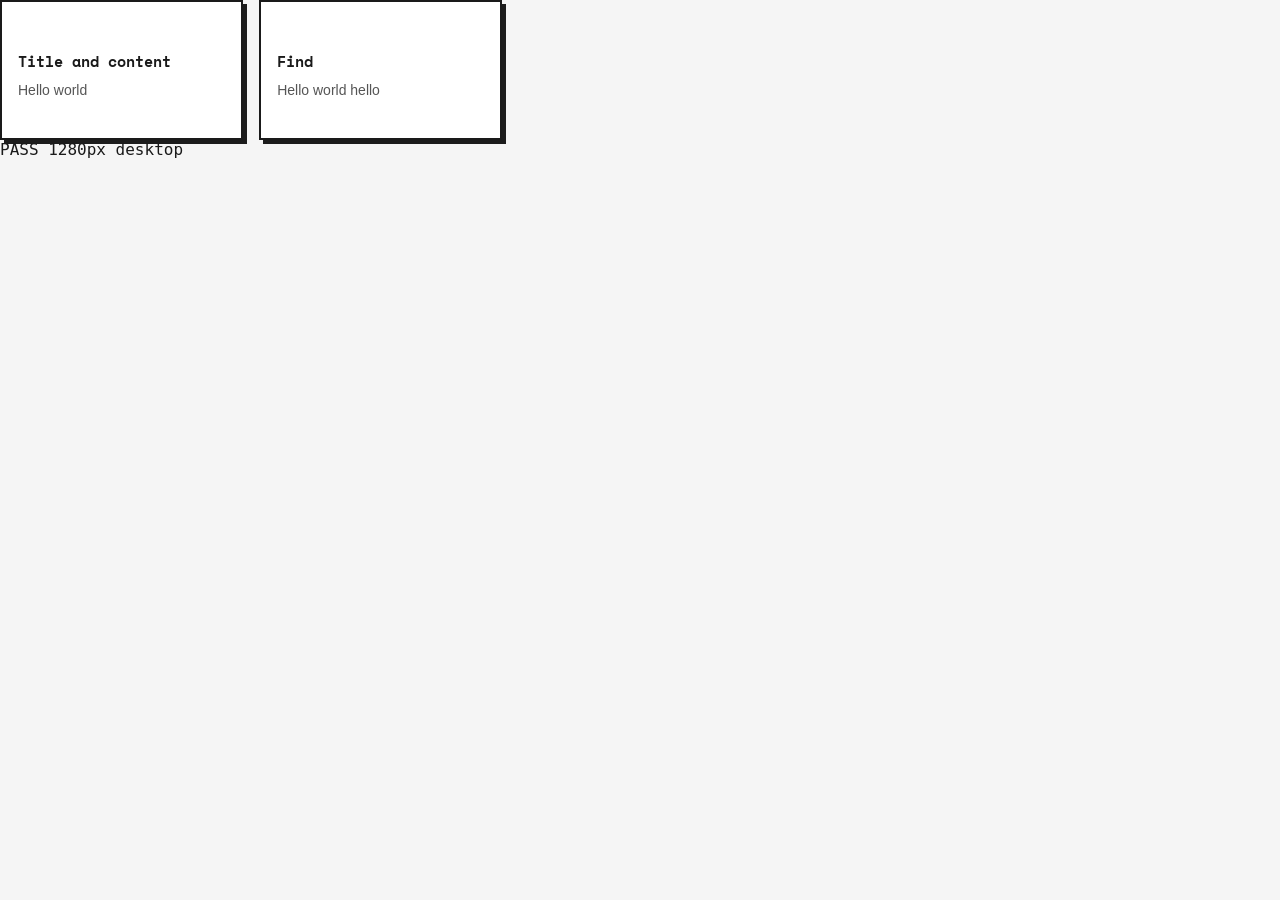
<file: tests/note-editor-smoke.html>
<!doctype html>
<meta charset="utf-8">
<link rel="stylesheet" href="../vendor/quill/quill.core.css">
<link rel="stylesheet" href="../css/style.css">
<div id="notes-container"></div>
<div id="note-create-modal" class="modal hidden"><div class="modal-card"><input id="note-create-input" type="text"><button id="note-create-cancel">Cancel</button><button id="note-create-confirm">Create Note</button></div></div>
<div id="note-editor-modal" class="modal hidden">
  <div class="modal-card note-editor-modal-card"><div class="note-editor">
    <div class="note-editor-header">
      <button id="note-back-btn">Close</button><span id="note-save-status"></span>
      <button id="note-find-btn" aria-expanded="false">Find</button><button id="note-expand-btn">Expand</button><button id="note-pin-btn">Pin</button>
    </div>
    <input id="note-title-input" type="text" class="note-title-input">
    <div id="note-find-bar" class="note-find-bar" hidden><input id="note-find-input"><span id="note-find-count"></span><button id="note-find-prev"></button><button id="note-find-next"></button><button id="note-find-close"></button></div>
    <div id="note-mobile-sections" class="note-mobile-sections"><button id="note-tools-toggle" class="note-section-toggle" aria-expanded="false"></button><button id="note-checklist-toggle" class="note-section-toggle" aria-expanded="false"></button></div>
    <div id="note-format-toolbar" class="note-format-toolbar"><button id="note-bold-btn"></button><button id="note-highlight-btn"></button></div>
    <div class="note-editor-body">
      <div id="note-checklist" class="note-checklist"><div id="note-checklist-list"></div><span id="note-checklist-count"></span></div>
      <div id="note-textarea" class="note-textarea"></div>
    </div>
  </div></div>
</div>
<pre id="result">PENDING</pre>
<script src="../vendor/quill/quill.js"></script>
<script src="../js/confirm.js"></script>
<script src="../js/note-format.js"></script>
<script>
  const saved = [];
  let legacySchema = true;
  window.DB = {
    getTasks: async () => [],
    insertNote: async ({ title, content }) => ({ id: 'created', title, content }),
    updateNote: async (id, updates) => {
      if (legacySchema && 'content_delta' in updates) throw new Error('column notes.content_delta does not exist');
      saved.push(updates);
      return { id, ...updates };
    },
    updateSharedNote: async (id, updates) => { saved.push(updates); return { id, ...updates }; },
  };
  window.Toast = { show: () => {} };
  window.friendlyError = (error) => error.message;
</script>
<script src="../js/notes.js"></script>
<script>
  (async () => {
    try {
      if (location.search.includes('focus-test')) {
        Notes._notes = [{ id: 'focus', title: 'Original title', content: 'Note body' }];
        Notes.openNote('focus');
        document.getElementById('result').textContent = 'READY';
        return;
      }
      Notes.createNote();
      document.getElementById('note-create-cancel').click();
      Notes.createNote();
      await new Promise((resolve) => setTimeout(resolve, 180));
      if (document.getElementById('note-create-modal').classList.contains('hidden')) throw new Error('quickly reopened create modal disappeared');
      await new Promise((resolve) => setTimeout(resolve, 70));
      const createInput = document.getElementById('note-create-input');
      if (document.activeElement !== createInput || createInput.readOnly || createInput.disabled) throw new Error('new note title cannot receive focus');
      if (!document.execCommand('insertText', false, 'Created title') || createInput.value !== 'Created title') throw new Error('new note title did not accept text');
      document.getElementById('note-create-confirm').click();
      await new Promise((resolve) => setTimeout(resolve, 0));
      if (Notes._notes[0]?.title !== 'Created title') throw new Error('created note title was not saved');
      await Notes.closeNote();
      Notes._notes = [{ id: 'n1', title: 'Old note', content: 'Hello world' }];
      Notes.openNote('n1');
      const titleInput = document.getElementById('note-title-input');
      const titleRect = titleInput.getBoundingClientRect();
      const titleHit = document.elementFromPoint(titleRect.left + titleRect.width / 2, titleRect.top + titleRect.height / 2);
      if (titleHit !== titleInput) throw new Error('title click lands on ' + (titleHit?.id || titleHit?.className || titleHit?.tagName));
      titleInput.focus();
      titleInput.select();
      if (!document.execCommand('insertText', false, 'Renamed note') || titleInput.value !== 'Renamed note') throw new Error('existing note title did not accept text');
      await Notes.closeNote();
      if (saved.at(-1)?.title !== 'Renamed note') throw new Error('renamed note title was not saved');
      if ('content_delta' in saved.at(-1)) throw new Error('title-only rename unnecessarily required the rich-text schema');
      saved.length = 0;
      legacySchema = false;
      Notes._notes = [{ id: 'n1', title: 'Old note', content: 'Hello world' }];
      Notes.openNote('n1');
      const compact = matchMedia('(max-width: 1024px)').matches;
      const visible = (id) => getComputedStyle(document.getElementById(id)).display !== 'none';
      if (compact && (!visible('note-mobile-sections') || visible('note-format-toolbar') || visible('note-checklist'))) throw new Error('compact sections are not collapsed visually');
      if (!compact && (visible('note-mobile-sections') || !visible('note-format-toolbar') || !visible('note-checklist'))) throw new Error('desktop sections are hidden');
      if (!document.getElementById('note-format-toolbar').classList.contains('is-collapsed')) throw new Error('tools start expanded');
      if (!document.getElementById('note-checklist').classList.contains('is-collapsed')) throw new Error('checklist starts expanded');
      document.getElementById('note-tools-toggle').click();
      if (document.getElementById('note-tools-toggle').getAttribute('aria-expanded') !== 'true') throw new Error('tools did not expand');
      document.getElementById('note-checklist-toggle').click();
      if (document.getElementById('note-checklist-toggle').getAttribute('aria-expanded') !== 'true') throw new Error('checklist did not expand');
      if (compact && (!visible('note-format-toolbar') || !visible('note-checklist'))) throw new Error('compact sections did not expand visually');
      Notes._quill.formatText(0, 5, 'bold', true, 'user');
      Notes._quill.formatText(6, 5, 'background', '#fff2a8', 'user');
      titleInput.value = 'Title and content';
      titleInput.dispatchEvent(new Event('input', { bubbles: true }));
      Notes._toggleExpanded();
      if (!document.getElementById('note-editor-modal').classList.contains('note-expanded')) throw new Error('expand failed');
      if (location.search.includes('preview')) { document.getElementById('result').hidden = true; return; }
      await Notes.closeNote();
      if (saved.length !== 1 || saved[0].content !== 'Hello world') throw new Error('save failed');
      if (saved[0].title !== 'Title and content') throw new Error('combined title and content edit lost the title');
      if (NoteFormat.toHtml(saved[0].content_delta) !== '<strong>Hello</strong> <mark>world</mark>') throw new Error('formatting lost');
      if (!document.getElementById('note-editor-modal').classList.contains('hidden')) throw new Error('close failed');
      Notes._notes.push({ id: 'n2', title: 'Find', content: 'Hello world hello', content_delta: { ops: [
        { insert: 'Hello', attributes: { bold: true } }, { insert: ' world hello\n' },
      ] } });
      Notes.openNote('n2');
      document.getElementById('note-find-btn').click();
      if (document.getElementById('note-find-bar').hidden) throw new Error('find did not open');
      const findBar = document.getElementById('note-find-bar');
      if (findBar.scrollWidth > findBar.clientWidth + 1) throw new Error('find bar overflows at this width');
      const findInput = document.getElementById('note-find-input');
      findInput.value = 'HELLO';
      findInput.dispatchEvent(new Event('input', { bubbles: true }));
      if (document.getElementById('note-find-count').textContent !== '2 matches') throw new Error('case-insensitive match count is wrong');
      document.getElementById('note-find-next').click();
      if (Notes._quill.getSelection()?.index !== 0) throw new Error('next did not find first match');
      document.getElementById('note-find-next').click();
      if (Notes._quill.getSelection()?.index !== 12) throw new Error('next did not find second match');
      document.getElementById('note-find-prev').click();
      if (Notes._quill.getSelection()?.index !== 0) throw new Error('previous did not return to first match');
      findInput.dispatchEvent(new KeyboardEvent('keydown', { key: 'Enter', bubbles: true }));
      if (Notes._findPosition !== 1 || document.activeElement !== findInput) throw new Error('Enter did not advance find while keeping input focus');
      findInput.dispatchEvent(new KeyboardEvent('keydown', { key: 'Enter', shiftKey: true, bubbles: true }));
      if (Notes._findPosition !== 0) throw new Error('Shift+Enter did not move back');
      findInput.value = 'missing';
      findInput.dispatchEvent(new Event('input', { bubbles: true }));
      if (document.getElementById('note-find-count').textContent !== 'No matches') throw new Error('no-match message missing');
      await Notes.closeNote();
      if (!document.getElementById('note-find-bar').hidden || findInput.value) throw new Error('find did not reset on close');
      if (saved.length !== 1) throw new Error('finding triggered a save');
      Notes._openSharedNote({ id: 's1', title: 'Shared', content: 'Read me', _permission: 'view' });
      document.getElementById('note-find-btn').click();
      findInput.value = 'READ';
      findInput.dispatchEvent(new Event('input', { bubbles: true }));
      if (document.getElementById('note-find-count').textContent !== '1 match') throw new Error('view-only note cannot be searched: ' + document.getElementById('note-find-count').textContent);
      document.getElementById('note-find-next').click();
      if (document.getElementById('note-find-count').textContent !== '1 of 1') throw new Error('view-only match cannot be navigated');
      if (window.getSelection().toString().toLowerCase() !== 'read') throw new Error('view-only match was not selected');
      findInput.dispatchEvent(new KeyboardEvent('keydown', { key: 'Escape', bubbles: true }));
      if (!document.getElementById('note-find-bar').hidden || document.activeElement !== document.getElementById('note-find-btn')) throw new Error('Escape did not close find');
      if (Notes._quill.isEnabled() || !document.getElementById('note-format-toolbar').hidden) throw new Error('view-only share is editable');
      if (!document.getElementById('note-mobile-sections').hidden) throw new Error('view-only share shows toggles');
      await Notes.closeNote();
      if (saved.length !== 1) throw new Error('view-only share saved changes');
      Notes._openSharedNote({ id: 's2', title: 'Shared edit', content: 'Edit me', _permission: 'edit' });
      if (document.getElementById('note-tools-toggle').hidden || !document.getElementById('note-checklist-toggle').hidden) throw new Error('shared edit shows wrong toggles');
      Notes._quill.formatText(0, 4, 'bold', true, 'user');
      await Notes.closeNote();
      if (saved.length !== 2 || saved[1].content !== 'Edit me') throw new Error('shared edit was not saved');
      document.getElementById('result').textContent = `PASS ${innerWidth}px ${compact ? 'compact' : 'desktop'}`;
    } catch (error) { document.getElementById('result').textContent = 'FAIL: ' + error.message; }
  })();
</script>
</file>
<file: vendor/quill/quill.core.css>
/*!
 * Quill Editor v2.0.3
 * https://quilljs.com
 * Copyright (c) 2017-2024, Slab
 * Copyright (c) 2014, Jason Chen
 * Copyright (c) 2013, salesforce.com
 */
.ql-container{box-sizing:border-box;font-family:Helvetica,Arial,sans-serif;font-size:13px;height:100%;margin:0;position:relative}.ql-container.ql-disabled .ql-tooltip{visibility:hidden}.ql-container:not(.ql-disabled) li[data-list=checked] > .ql-ui,.ql-container:not(.ql-disabled) li[data-list=unchecked] > .ql-ui{cursor:pointer}.ql-clipboard{left:-100000px;height:1px;overflow-y:hidden;position:absolute;top:50%}.ql-clipboard p{margin:0;padding:0}.ql-editor{box-sizing:border-box;counter-reset:list-0 list-1 list-2 list-3 list-4 list-5 list-6 list-7 list-8 list-9;line-height:1.42;height:100%;outline:none;overflow-y:auto;padding:12px 15px;tab-size:4;-moz-tab-size:4;text-align:left;white-space:pre-wrap;word-wrap:break-word}.ql-editor > *{cursor:text}.ql-editor p,.ql-editor ol,.ql-editor pre,.ql-editor blockquote,.ql-editor h1,.ql-editor h2,.ql-editor h3,.ql-editor h4,.ql-editor h5,.ql-editor h6{margin:0;padding:0}@supports (counter-set:none){.ql-editor p,.ql-editor h1,.ql-editor h2,.ql-editor h3,.ql-editor h4,.ql-editor h5,.ql-editor h6{counter-set:list-0 list-1 list-2 list-3 list-4 list-5 list-6 list-7 list-8 list-9}}@supports not (counter-set:none){.ql-editor p,.ql-editor h1,.ql-editor h2,.ql-editor h3,.ql-editor h4,.ql-editor h5,.ql-editor h6{counter-reset:list-0 list-1 list-2 list-3 list-4 list-5 list-6 list-7 list-8 list-9}}.ql-editor table{border-collapse:collapse}.ql-editor td{border:1px solid #000;padding:2px 5px}.ql-editor ol{padding-left:1.5em}.ql-editor li{list-style-type:none;padding-left:1.5em;position:relative}.ql-editor li > .ql-ui:before{display:inline-block;margin-left:-1.5em;margin-right:.3em;text-align:right;white-space:nowrap;width:1.2em}.ql-editor li[data-list=checked] > .ql-ui,.ql-editor li[data-list=unchecked] > .ql-ui{color:#777}.ql-editor li[data-list=bullet] > .ql-ui:before{content:'\2022'}.ql-editor li[data-list=checked] > .ql-ui:before{content:'\2611'}.ql-editor li[data-list=unchecked] > .ql-ui:before{content:'\2610'}@supports (counter-set:none){.ql-editor li[data-list]{counter-set:list-1 list-2 list-3 list-4 list-5 list-6 list-7 list-8 list-9}}@supports not (counter-set:none){.ql-editor li[data-list]{counter-reset:list-1 list-2 list-3 list-4 list-5 list-6 list-7 list-8 list-9}}.ql-editor li[data-list=ordered]{counter-increment:list-0}.ql-editor li[data-list=ordered] > .ql-ui:before{content:counter(list-0, decimal) '. '}.ql-editor li[data-list=ordered].ql-indent-1{counter-increment:list-1}.ql-editor li[data-list=ordered].ql-indent-1 > .ql-ui:before{content:counter(list-1, lower-alpha) '. '}@supports (counter-set:none){.ql-editor li[data-list].ql-indent-1{counter-set:list-2 list-3 list-4 list-5 list-6 list-7 list-8 list-9}}@supports not (counter-set:none){.ql-editor li[data-list].ql-indent-1{counter-reset:list-2 list-3 list-4 list-5 list-6 list-7 list-8 list-9}}.ql-editor li[data-list=ordered].ql-indent-2{counter-increment:list-2}.ql-editor li[data-list=ordered].ql-indent-2 > .ql-ui:before{content:counter(list-2, lower-roman) '. '}@supports (counter-set:none){.ql-editor li[data-list].ql-indent-2{counter-set:list-3 list-4 list-5 list-6 list-7 list-8 list-9}}@supports not (counter-set:none){.ql-editor li[data-list].ql-indent-2{counter-reset:list-3 list-4 list-5 list-6 list-7 list-8 list-9}}.ql-editor li[data-list=ordered].ql-indent-3{counter-increment:list-3}.ql-editor li[data-list=ordered].ql-indent-3 > .ql-ui:before{content:counter(list-3, decimal) '. '}@supports (counter-set:none){.ql-editor li[data-list].ql-indent-3{counter-set:list-4 list-5 list-6 list-7 list-8 list-9}}@supports not (counter-set:none){.ql-editor li[data-list].ql-indent-3{counter-reset:list-4 list-5 list-6 list-7 list-8 list-9}}.ql-editor li[data-list=ordered].ql-indent-4{counter-increment:list-4}.ql-editor li[data-list=ordered].ql-indent-4 > .ql-ui:before{content:counter(list-4, lower-alpha) '. '}@supports (counter-set:none){.ql-editor li[data-list].ql-indent-4{counter-set:list-5 list-6 list-7 list-8 list-9}}@supports not (counter-set:none){.ql-editor li[data-list].ql-indent-4{counter-reset:list-5 list-6 list-7 list-8 list-9}}.ql-editor li[data-list=ordered].ql-indent-5{counter-increment:list-5}.ql-editor li[data-list=ordered].ql-indent-5 > .ql-ui:before{content:counter(list-5, lower-roman) '. '}@supports (counter-set:none){.ql-editor li[data-list].ql-indent-5{counter-set:list-6 list-7 list-8 list-9}}@supports not (counter-set:none){.ql-editor li[data-list].ql-indent-5{counter-reset:list-6 list-7 list-8 list-9}}.ql-editor li[data-list=ordered].ql-indent-6{counter-increment:list-6}.ql-editor li[data-list=ordered].ql-indent-6 > .ql-ui:before{content:counter(list-6, decimal) '. '}@supports (counter-set:none){.ql-editor li[data-list].ql-indent-6{counter-set:list-7 list-8 list-9}}@supports not (counter-set:none){.ql-editor li[data-list].ql-indent-6{counter-reset:list-7 list-8 list-9}}.ql-editor li[data-list=ordered].ql-indent-7{counter-increment:list-7}.ql-editor li[data-list=ordered].ql-indent-7 > .ql-ui:before{content:counter(list-7, lower-alpha) '. '}@supports (counter-set:none){.ql-editor li[data-list].ql-indent-7{counter-set:list-8 list-9}}@supports not (counter-set:none){.ql-editor li[data-list].ql-indent-7{counter-reset:list-8 list-9}}.ql-editor li[data-list=ordered].ql-indent-8{counter-increment:list-8}.ql-editor li[data-list=ordered].ql-indent-8 > .ql-ui:before{content:counter(list-8, lower-roman) '. '}@supports (counter-set:none){.ql-editor li[data-list].ql-indent-8{counter-set:list-9}}@supports not (counter-set:none){.ql-editor li[data-list].ql-indent-8{counter-reset:list-9}}.ql-editor li[data-list=ordered].ql-indent-9{counter-increment:list-9}.ql-editor li[data-list=ordered].ql-indent-9 > .ql-ui:before{content:counter(list-9, decimal) '. '}.ql-editor .ql-indent-1:not(.ql-direction-rtl){padding-left:3em}.ql-editor li.ql-indent-1:not(.ql-direction-rtl){padding-left:4.5em}.ql-editor .ql-indent-1.ql-direction-rtl.ql-align-right{padding-right:3em}.ql-editor li.ql-indent-1.ql-direction-rtl.ql-align-right{padding-right:4.5em}.ql-editor .ql-indent-2:not(.ql-direction-rtl){padding-left:6em}.ql-editor li.ql-indent-2:not(.ql-direction-rtl){padding-left:7.5em}.ql-editor .ql-indent-2.ql-direction-rtl.ql-align-right{padding-right:6em}.ql-editor li.ql-indent-2.ql-direction-rtl.ql-align-right{padding-right:7.5em}.ql-editor .ql-indent-3:not(.ql-direction-rtl){padding-left:9em}.ql-editor li.ql-indent-3:not(.ql-direction-rtl){padding-left:10.5em}.ql-editor .ql-indent-3.ql-direction-rtl.ql-align-right{padding-right:9em}.ql-editor li.ql-indent-3.ql-direction-rtl.ql-align-right{padding-right:10.5em}.ql-editor .ql-indent-4:not(.ql-direction-rtl){padding-left:12em}.ql-editor li.ql-indent-4:not(.ql-direction-rtl){padding-left:13.5em}.ql-editor .ql-indent-4.ql-direction-rtl.ql-align-right{padding-right:12em}.ql-editor li.ql-indent-4.ql-direction-rtl.ql-align-right{padding-right:13.5em}.ql-editor .ql-indent-5:not(.ql-direction-rtl){padding-left:15em}.ql-editor li.ql-indent-5:not(.ql-direction-rtl){padding-left:16.5em}.ql-editor .ql-indent-5.ql-direction-rtl.ql-align-right{padding-right:15em}.ql-editor li.ql-indent-5.ql-direction-rtl.ql-align-right{padding-right:16.5em}.ql-editor .ql-indent-6:not(.ql-direction-rtl){padding-left:18em}.ql-editor li.ql-indent-6:not(.ql-direction-rtl){padding-left:19.5em}.ql-editor .ql-indent-6.ql-direction-rtl.ql-align-right{padding-right:18em}.ql-editor li.ql-indent-6.ql-direction-rtl.ql-align-right{padding-right:19.5em}.ql-editor .ql-indent-7:not(.ql-direction-rtl){padding-left:21em}.ql-editor li.ql-indent-7:not(.ql-direction-rtl){padding-left:22.5em}.ql-editor .ql-indent-7.ql-direction-rtl.ql-align-right{padding-right:21em}.ql-editor li.ql-indent-7.ql-direction-rtl.ql-align-right{padding-right:22.5em}.ql-editor .ql-indent-8:not(.ql-direction-rtl){padding-left:24em}.ql-editor li.ql-indent-8:not(.ql-direction-rtl){padding-left:25.5em}.ql-editor .ql-indent-8.ql-direction-rtl.ql-align-right{padding-right:24em}.ql-editor li.ql-indent-8.ql-direction-rtl.ql-align-right{padding-right:25.5em}.ql-editor .ql-indent-9:not(.ql-direction-rtl){padding-left:27em}.ql-editor li.ql-indent-9:not(.ql-direction-rtl){padding-left:28.5em}.ql-editor .ql-indent-9.ql-direction-rtl.ql-align-right{padding-right:27em}.ql-editor li.ql-indent-9.ql-direction-rtl.ql-align-right{padding-right:28.5em}.ql-editor li.ql-direction-rtl{padding-right:1.5em}.ql-editor li.ql-direction-rtl > .ql-ui:before{margin-left:.3em;margin-right:-1.5em;text-align:left}.ql-editor table{table-layout:fixed;width:100%}.ql-editor table td{outline:none}.ql-editor .ql-code-block-container{font-family:monospace}.ql-editor .ql-video{display:block;max-width:100%}.ql-editor .ql-video.ql-align-center{margin:0 auto}.ql-editor .ql-video.ql-align-right{margin:0 0 0 auto}.ql-editor .ql-bg-black{background-color:#000}.ql-editor .ql-bg-red{background-color:#e60000}.ql-editor .ql-bg-orange{background-color:#f90}.ql-editor .ql-bg-yellow{background-color:#ff0}.ql-editor .ql-bg-green{background-color:#008a00}.ql-editor .ql-bg-blue{background-color:#06c}.ql-editor .ql-bg-purple{background-color:#93f}.ql-editor .ql-color-white{color:#fff}.ql-editor .ql-color-red{color:#e60000}.ql-editor .ql-color-orange{color:#f90}.ql-editor .ql-color-yellow{color:#ff0}.ql-editor .ql-color-green{color:#008a00}.ql-editor .ql-color-blue{color:#06c}.ql-editor .ql-color-purple{color:#93f}.ql-editor .ql-font-serif{font-family:Georgia,Times New Roman,serif}.ql-editor .ql-font-monospace{font-family:Monaco,Courier New,monospace}.ql-editor .ql-size-small{font-size:.75em}.ql-editor .ql-size-large{font-size:1.5em}.ql-editor .ql-size-huge{font-size:2.5em}.ql-editor .ql-direction-rtl{direction:rtl;text-align:inherit}.ql-editor .ql-align-center{text-align:center}.ql-editor .ql-align-justify{text-align:justify}.ql-editor .ql-align-right{text-align:right}.ql-editor .ql-ui{position:absolute}.ql-editor.ql-blank::before{color:rgba(0,0,0,0.6);content:attr(data-placeholder);font-style:italic;left:15px;pointer-events:none;position:absolute;right:15px}

/*# sourceMappingURL=quill.core.css.map*/
</file>
<file: css/style.css>
/* ============================================================
   MyDrive — Neo Brutalism Design System
   Based on purple + lime reference palette
   ============================================================ */

@import url('https://fonts.googleapis.com/css2?family=Space+Mono:wght@400;700&display=swap');

/* ============================================================
   1. CSS Custom Properties — Design Tokens
   ============================================================ */
:root {
  /* Background layers */
  --bg-base:         #f5f5f5;
  --bg-surface:      #ffffff;
  --bg-card:         #ffffff;
  --bg-card-hover:   #f0f0f0;
  --bg-input:        #ffffff;
  --bg-input-focus:  #f0f0ff;
  --bg-overlay:      rgba(0, 0, 0, 0.5);
  --bg-modal:        #ffffff;
  --bg-sidebar:      #111111;

  /* Borders */
  --border:          #1a1a1a;
  --border-hover:    #000000;
  --border-accent:   #000000;

  /* Primary accent — charcoal */
  --accent:          #1c1c1c;
  --on-accent:       #ffffff;
  --accent-light:    #333333;
  --accent-dark:     #111111;
  --accent-glow:     transparent;
  --accent-gradient: #7c3aed;

  /* Secondary accent — lime green */
  --lime:            #c8ff00;
  --lime-hover:      #b8ee00;

  /* Text */
  --text-primary:    #1a1a1a;
  --text-secondary:  #555555;
  --text-muted:      #666666;
  --text-inverse:    #ffffff;

  /* Semantic */
  --success:         #22c55e;
  --success-bg:      #e6fff2;
  --error:           #ef4444;
  --error-bg:        #ffe6e6;
  --warning:         #f59e0b;
  --warning-bg:      #fff5e6;
  --info:            #3b82f6;
  --info-bg:         #e6f3ff;

  /* Layout */
  --sidebar-width:   260px;
  --topbar-height:   60px;

  /* Radii — all zero for brutalism */
  --radius-xs:       0px;
  --radius-sm:       0px;
  --radius-md:       0px;
  --radius-lg:       0px;
  --radius-xl:       0px;
  --radius-full:     0px;

  /* Shadows — solid offset, no blur */
  --shadow-card:     4px 4px 0 #1c1c1c;
  --shadow-modal:    6px 6px 0 #1c1c1c;
  --shadow-accent:   3px 3px 0 #1c1c1c;
  --shadow-sm:       2px 2px 0 #1c1c1c;

  /* Transitions */
  --ease:            cubic-bezier(0.4, 0, 0.2, 1);
  --transition:      all 0.15s var(--ease);
  --transition-slow: all 0.2s var(--ease);
}

/* ============================================================
   2. Reset & Base
   ============================================================ */
*, *::before, *::after { box-sizing: border-box; margin: 0; padding: 0; }

html { font-size: 16px; scroll-behavior: smooth; }

body {
  font-family: 'Space Mono', monospace;
  background: var(--bg-base);
  color: var(--text-primary);
  min-height: 100vh;
  overflow-x: hidden;
  -webkit-font-smoothing: antialiased;
}

/* Scrollbar */
::-webkit-scrollbar { width: 10px; height: 10px; }
::-webkit-scrollbar-track { background: var(--bg-base); }
::-webkit-scrollbar-thumb { background: #1c1c1c; }
::-webkit-scrollbar-thumb:hover { background: #333333; }

button { cursor: pointer; font-family: inherit; border: none; outline: none; background: none; }
input  { font-family: inherit; outline: none; }
img    { display: block; max-width: 100%; }

/* ============================================================
   2a. Mobile & Capacitor Base
   ============================================================ */
:root {
  --sat: env(safe-area-inset-top, 0px);
  --sab: env(safe-area-inset-bottom, 0px);
  --sal: env(safe-area-inset-left, 0px);
  --sar: env(safe-area-inset-right, 0px);
}

* {
  -webkit-tap-highlight-color: transparent;
}

html {
  scroll-behavior: smooth;
  -webkit-text-size-adjust: 100%;
}

body {
  -webkit-overflow-scrolling: touch;
  overscroll-behavior-y: none;
}

::selection {
  background: var(--lime);
  color: #000000;
}

:where(button, a, input, textarea, select, [role="button"], [tabindex="0"]):focus-visible {
  outline: 3px solid var(--accent);
  outline-offset: 3px;
}

:where(.sidebar, .auth-screen) :where(button, a, input):focus-visible {
  outline-color: var(--lime);
}

/* ============================================================
    3. Layout — App Shell
    ============================================================ */
.app-container {
  display: flex;
  height: 100vh;
  height: 100dvh;
  overflow: hidden;
  overscroll-behavior: none;
}

/* ============================================================
   4. Sidebar — fixed on all sizes, slides on toggle
   ============================================================ */
.sidebar {
  position: fixed;
  top: 0;
  left: calc(-1 * var(--sidebar-width));
  width: var(--sidebar-width);
  height: 100vh;
  height: 100dvh;
  z-index: 500;
  background: var(--bg-sidebar);
  border-right: 2px solid var(--border);
  display: flex;
  flex-direction: column;
  padding-top: var(--sat);
  padding-bottom: var(--sab);
  box-sizing: border-box;
  overflow: hidden;
  overscroll-behavior: contain;
  transition: left 0.2s var(--ease);
}

body.sidebar-open .sidebar {
  left: 0;
}

.main-content {
  transition: margin-left 0.2s var(--ease);
}

@media (min-width: 769px) {
  body.sidebar-open .main-content {
    margin-left: var(--sidebar-width);
  }

  body:not(.sidebar-open) .main-content {
    margin-left: 0;
  }

  .sidebar-backdrop { display: none !important; }
}

@media (max-width: 768px) {
  .main-content { margin-left: 0; }

  /* Hide scrollbar on mobile for cleaner UI */
  .files-container::-webkit-scrollbar,
  .note-editor::-webkit-scrollbar,
  .task-group-list::-webkit-scrollbar,
  .share-notes-list::-webkit-scrollbar,
  .share-users-list::-webkit-scrollbar,
  .share-shares-list::-webkit-scrollbar,
  .share-incoming-list::-webkit-scrollbar {
    width: 0;
    height: 0;
  }
}

.sidebar-header {
  padding: 16px 16px 12px;
  display: flex;
  align-items: center;
  gap: 8px;
}

.sidebar-collapse-btn {
  display: flex;
  align-items: center;
  justify-content: center;
  width: 32px;
  height: 32px;
  background: rgba(255, 255, 255, 0.08);
  border: 1px solid rgba(255, 255, 255, 0.2);
  border-radius: 0;
  color: rgba(255, 255, 255, 0.6);
  cursor: pointer;
  transition: var(--transition);
  flex-shrink: 0;
  margin-left: auto;
}

.sidebar-collapse-btn:hover {
  background: rgba(255, 255, 255, 0.15);
  border-color: rgba(255, 255, 255, 0.4);
  color: #ffffff;
}

.logo {
  display: flex;
  align-items: center;
  gap: 8px;
  overflow: hidden;
}

.logo-icon {
  display: flex;
  align-items: center;
  color: var(--lime);
  flex-shrink: 0;
}

.logo-text {
  font-size: 18px;
  font-weight: 700;
  color: var(--text-inverse);
  letter-spacing: -1px;
  white-space: nowrap;
}

/* Sidebar sections */
.sidebar-section {
  padding: 8px 0;
}

.sidebar-nav-section {
  flex: 1;
  min-height: 0;
  display: flex;
  flex-direction: column;
}

#app-nav {
  flex: 1;
  min-height: 0;
  overflow-y: auto;
  overscroll-behavior: contain;
}

/* ============================================================
   Files — Folder switcher (chip row, in-page)
   ============================================================ */
.folder-chip-row {
  display: flex;
  flex-wrap: wrap;
  gap: 8px;
  padding: 16px 24px 0;
}

.folder-chip {
  display: flex;
  align-items: center;
  gap: 8px;
  padding: 8px 14px;
  background: var(--bg-card);
  border: 2px solid var(--border);
  border-radius: var(--radius-full);
  cursor: pointer;
  transition: var(--transition);
  font-size: 13px;
  font-weight: 700;
  color: var(--text-secondary);
}

.folder-chip:hover {
  transform: translate(2px, 2px);
  box-shadow: 2px 2px 0 #1c1c1c;
}

.folder-chip.active {
  background: var(--accent);
  color: var(--on-accent);
  border-color: var(--accent);
}

.folder-chip-icon { flex-shrink: 0; display: flex; align-items: center; opacity: 0.7; }
.folder-chip:hover .folder-chip-icon, .folder-chip.active .folder-chip-icon { opacity: 1; }
.folder-chip-label { white-space: nowrap; }

.folder-chip-delete {
  width: 24px;
  height: 24px;
  border-radius: var(--radius-full);
  display: flex;
  align-items: center;
  justify-content: center;
  color: inherit;
  opacity: 0.6;
  transition: var(--transition);
  flex-shrink: 0;
}

.folder-chip-delete:hover { opacity: 1; background: rgba(239, 68, 68, 0.25); color: var(--error); }

/* Sidebar footer — storage info */
.sidebar-footer {
  padding: 16px;
  padding-bottom: calc(16px + var(--sab));
  border-top: 2px solid rgba(255, 255, 255, 0.15);
  flex-shrink: 0;
}

/* Compact ambient storage indicator — full detail lives in Settings */
.storage-mini {
  height: 4px;
  border-radius: 999px;
  background: rgba(255, 255, 255, 0.12);
  overflow: hidden;
  margin-bottom: 12px;
  cursor: default;
}

.storage-mini-bar {
  height: 100%;
  width: 0%;
  background: var(--lime);
  transition: width 0.3s var(--ease);
}

.storage-info { display: flex; flex-direction: column; gap: 6px; }

.storage-bar-container {
  height: 12px;
  background: rgba(0, 0, 0, 0.06);
  border: 1px solid rgba(0, 0, 0, 0.12);
  overflow: hidden;
}

.storage-bar {
  height: 100%;
  background: var(--lime);
  transition: width 0.3s var(--ease);
}

.storage-text {
  font-size: 12px;
  color: var(--text-secondary);
  font-weight: 700;
}

/* ============================================================
   5. Main Content Area
   ============================================================ */
.main-content {
  flex: 1;
  display: flex;
  flex-direction: column;
  overflow: hidden;
  position: relative;
  background: var(--bg-base);
}

/* ============================================================
   6. Top Bar
   ============================================================ */
.top-bar {
  height: var(--topbar-height);
  display: flex;
  align-items: center;
  padding: calc(var(--sat) + 0px) 24px calc(var(--sat) + 0px);
  border-bottom: 2px solid var(--border);
  background: var(--bg-surface);
  flex-shrink: 0;
  gap: 16px;
  z-index: 10;
}

/* Breadcrumb */
.breadcrumb {
  display: flex;
  align-items: center;
  gap: 8px;
  flex-shrink: 0;
}

.breadcrumb-item {
  font-size: 15px;
  font-weight: 700;
  color: var(--text-secondary);
  cursor: pointer;
  transition: var(--transition);
}

.breadcrumb-item:hover:not(.active) { color: var(--text-primary); }
.breadcrumb-item.active { color: var(--text-primary); font-weight: 700; cursor: default; }
.breadcrumb-sep { color: var(--text-muted); font-size: 14px; }

/* View title */
.view-title {
  font-size: 18px;
  font-weight: 700;
  color: var(--text-primary);
  display: flex;
  align-items: center;
  gap: 8px;
  flex: 1;
}

.view-title svg { opacity: 0.7; }

/* Top bar controls */
.top-bar-controls {
  display: flex;
  align-items: center;
  gap: 10px;
  margin-left: auto;
}

/* Search */
.search-container {
  position: relative;
  display: flex;
  align-items: center;
}

.search-icon {
  position: absolute;
  left: 12px;
  pointer-events: none;
  opacity: 0.4;
  color: var(--text-muted);
  transition: var(--transition);
}

.search-input {
  width: 200px;
  padding: 8px 14px 8px 36px;
  background: var(--bg-input);
  border: 2px solid var(--border);
  border-radius: var(--radius-sm);
  font-size: 13px;
  font-weight: 700;
  color: var(--text-primary);
  transition: var(--transition);
}

.search-input::placeholder { color: var(--text-muted); font-weight: 400; }

.search-input:focus {
  background: var(--bg-input-focus);
  border-color: var(--accent);
  box-shadow: var(--shadow-accent);
  width: 260px;
}

.search-input:focus ~ .search-icon { opacity: 0.8; color: var(--accent); }

/* Sort dropdown — custom (a native <select>'s open list can't be themed) */
.sort-dropdown {
  position: relative;
}

.sort-dropdown-trigger {
  display: flex;
  align-items: center;
  gap: 8px;
  padding: 10px 14px;
  background: var(--bg-input);
  border: 2px solid var(--border);
  border-radius: var(--radius-sm);
  font-size: 13px;
  font-weight: 700;
  color: var(--text-secondary);
  cursor: pointer;
  transition: var(--transition);
  min-height: 40px;
}

.sort-dropdown-trigger:hover {
  border-color: var(--border-hover);
  color: var(--text-primary);
}

.sort-dropdown-trigger[aria-expanded="true"] {
  border-color: var(--accent);
  color: var(--text-primary);
  box-shadow: var(--shadow-accent);
}

.sort-dropdown-label {
  overflow: hidden;
  text-overflow: ellipsis;
  white-space: nowrap;
  min-width: 0;
}

.sort-dropdown-chevron {
  flex-shrink: 0;
  opacity: 0.6;
  transition: transform 0.2s var(--ease);
}

.sort-dropdown-trigger[aria-expanded="true"] .sort-dropdown-chevron {
  transform: rotate(180deg);
  opacity: 1;
}

.sort-dropdown-menu {
  position: absolute;
  top: calc(100% + 6px);
  right: 0;
  min-width: 170px;
  background: var(--bg-modal);
  border: 2px solid var(--border);
  border-radius: var(--radius-sm);
  box-shadow: var(--shadow-modal);
  padding: 6px;
  z-index: 300;
  display: flex;
  flex-direction: column;
  gap: 2px;
}

.sort-dropdown-option {
  display: block;
  width: 100%;
  text-align: left;
  padding: 8px 10px;
  border-radius: var(--radius-sm);
  font-size: 13px;
  font-weight: 700;
  color: var(--text-secondary);
  cursor: pointer;
  transition: var(--transition);
}

.sort-dropdown-option:hover,
.sort-dropdown-option:focus-visible {
  background: var(--bg-card-hover);
  color: var(--text-primary);
  outline: none;
}

.sort-dropdown-option.active {
  background: var(--accent);
  color: var(--on-accent);
}

/* View toggle */
.view-toggle {
  display: flex;
  background: var(--bg-input);
  border: 2px solid var(--border);
  border-radius: var(--radius-sm);
  overflow: hidden;
}

.view-btn {
  padding: 10px 12px;
  color: var(--text-muted);
  transition: var(--transition);
  display: flex;
  align-items: center;
  justify-content: center;
  min-height: 36px;
}

.view-btn:hover  { color: var(--text-secondary); background: var(--bg-card-hover); }
.view-btn.active { color: var(--on-accent); background: var(--accent); }

/* ============================================================
   7. Drop Zone Overlay
   ============================================================ */
.drop-zone-overlay {
  position: absolute;
  inset: 0;
  z-index: 100;
  background: rgba(245, 245, 245, 0.95);
  display: flex;
  align-items: center;
  justify-content: center;
  border: 2px dashed var(--accent);
  margin: 8px;
}

.drop-zone-content {
  text-align: center;
  pointer-events: none;
}

.drop-zone-icon { margin-bottom: 16px; color: var(--accent); }
.drop-zone-icon svg { display: block; margin: 0 auto; }

.drop-zone-text {
  font-size: 20px;
  font-weight: 700;
  color: var(--text-primary);
}

/* ============================================================
   8. File Count Label
   ============================================================ */
.file-count {
  padding: 12px 28px 0;
  font-size: 12px;
  font-weight: 700;
  color: var(--text-muted);
  text-transform: uppercase;
  letter-spacing: 0.8px;
  flex-shrink: 0;
}

/* ============================================================
   9. Files Container — Grid View
   ============================================================ */
.files-container {
  flex: 1;
  overflow-y: auto;
  padding: 16px 28px 28px;
  overscroll-behavior: contain;
}

.files-container.grid-view {
  display: grid;
  grid-template-columns: repeat(auto-fill, minmax(220px, 1fr));
  gap: 16px;
  align-content: start;
}

/* ============================================================
   10. File Card (Grid)
   ============================================================ */
.file-card {
  background: var(--bg-card);
  border: 2px solid var(--border);
  border-radius: var(--radius-md);
  overflow: hidden;
  transition: var(--transition-slow);
  position: relative;
  display: flex;
  flex-direction: column;
  box-shadow: var(--shadow-card);
}

.file-card:hover {
  transform: translate(2px, 2px);
  box-shadow: 2px 2px 0 #1c1c1c;
}

.file-card-preview {
  width: 100%;
  aspect-ratio: 4/3;
  display: flex;
  align-items: center;
  justify-content: center;
  background: #f0f0f0;
  overflow: hidden;
  position: relative;
  border-bottom: 2px solid var(--border);
}

button.file-card-preview {
  padding: 0;
  border-top: 0;
  border-left: 0;
  border-right: 0;
  color: var(--text-primary);
  cursor: pointer;
}

.file-card-preview img {
  width: 100%;
  height: 100%;
  object-fit: cover;
  transition: transform 0.3s var(--ease);
}

.file-card:hover .file-card-preview img { transform: scale(1.05); }

.file-icon {
  opacity: 0.5;
  transition: var(--transition);
  color: var(--text-muted);
}

.file-card:hover .file-icon { opacity: 0.8; color: var(--text-secondary); transform: scale(1.05); }
.file-icon svg { display: block; }

.file-card-info {
  padding: 12px;
  display: flex;
  flex-direction: column;
  gap: 4px;
}

.file-card-name {
  font-family: 'Poppins', sans-serif;
  font-size: 14px;
  font-weight: 700;
  color: var(--text-primary);
  white-space: nowrap;
  overflow: hidden;
  text-overflow: ellipsis;
}

.file-card-meta {
  display: flex;
  justify-content: space-between;
  font-size: 12px;
  color: var(--text-muted);
  font-weight: 700;
}

/* Action buttons on card */
.file-card-actions {
  display: flex;
  gap: 4px;
  padding: 0 8px 10px;
}

/* ============================================================
   11. Action Buttons
   ============================================================ */
.action-btn {
  flex: 1;
  padding: 8px 6px;
  background: var(--bg-input);
  border: 1px solid var(--border);
  border-radius: var(--radius-xs);
  color: var(--text-secondary);
  transition: var(--transition);
  display: flex;
  align-items: center;
  justify-content: center;
  min-height: 36px;
  font-weight: 700;
}

.action-btn:hover {
  background: var(--bg-card-hover);
  border-color: var(--border-hover);
  color: var(--text-primary);
}

.action-btn.danger:hover {
  background: var(--error-bg);
  border-color: var(--error);
  color: var(--error);
}

/* ============================================================
   12. Files Container — List View
   ============================================================ */
.files-container.list-view {
  display: flex;
  flex-direction: column;
  gap: 0;
}

.list-header, .list-row {
  display: grid;
  grid-template-columns: 40px 1fr 90px 80px 120px 150px;
  align-items: center;
  padding: 10px 16px;
  gap: 12px;
}

.list-header {
  font-size: 11px;
  font-weight: 700;
  letter-spacing: 0.8px;
  text-transform: uppercase;
  color: var(--text-muted);
  border-bottom: 2px solid var(--border);
  position: sticky;
  top: 0;
  background: var(--bg-surface);
  z-index: 5;
}

.list-row {
  border-radius: var(--radius-sm);
  transition: var(--transition);
  border: 1px solid transparent;
  margin: 2px 0;
}

.list-row:hover {
  background: var(--bg-card-hover);
  border-color: var(--border);
}

.file-icon-sm { display: flex; align-items: center; color: var(--text-muted); }
.file-icon-sm svg { display: block; }

.list-filename {
  font-size: 14px;
  font-weight: 700;
  color: var(--text-primary);
  white-space: nowrap;
  overflow: hidden;
  text-overflow: ellipsis;
  display: block;
}

.list-row .col-size,
.list-row .col-type,
.list-row .col-date {
  font-size: 13px;
  color: var(--text-secondary);
  white-space: nowrap;
}

.list-row .col-actions {
  display: flex;
  gap: 4px;
}

.list-row .action-btn {
  padding: 5px 8px;
  flex: none;
  min-height: 30px;
}

/* ============================================================
   13. Empty & Loading States
   ============================================================ */
.empty-state, .loading-state {
  display: flex;
  flex-direction: column;
  align-items: center;
  justify-content: center;
  gap: 16px;
  flex: 1;
  padding: 60px 20px;
  text-align: center;
}

.empty-icon  { opacity: 0.2; color: var(--accent); }
.empty-icon svg { display: block; }
.empty-title { font-size: 20px; font-weight: 700; color: var(--text-secondary); }
.empty-subtitle { font-size: 14px; color: var(--text-muted); max-width: 320px; line-height: 1.5; }

.empty-cta {
  margin-top: 8px;
  display: inline-flex;
  align-items: center;
  gap: 8px;
}

/* Spinner */
.spinner {
  width: 36px;
  height: 36px;
  border: 2px solid #e0e0e0;
  border-top-color: var(--accent);
  animation: spin 0.7s linear infinite;
}

@keyframes spin { to { transform: rotate(360deg); } }

.loading-state { color: var(--text-muted); font-size: 14px; gap: 14px; }

/* Config warning */
.config-warning {
  display: flex;
  flex-direction: column;
  align-items: center;
  gap: 14px;
  padding: 60px 40px;
  text-align: center;
  max-width: 480px;
  margin: auto;
}

.config-warning-icon { color: var(--accent); opacity: 0.6; }
.config-warning-icon svg { display: block; }
.config-warning h2 { font-size: 22px; font-weight: 700; color: var(--text-primary); }
.config-warning p { font-size: 15px; color: var(--text-secondary); line-height: 1.7; }
.config-warning strong { color: var(--accent); }

/* ============================================================
   14. Upload Progress Overlay
   ============================================================ */
.upload-overlay {
  position: fixed;
  inset: 0;
  z-index: 1100;
  background: var(--bg-overlay);
  display: flex;
  align-items: center;
  justify-content: center;
  padding: calc(24px + var(--sat) + var(--sab)) calc(24px + var(--sal) + var(--sar));
  animation: modalFadeIn 0.2s var(--ease) forwards;
}

.upload-progress-card {
  background: var(--bg-modal);
  border: 2px solid var(--border);
  border-radius: var(--radius-xl);
  padding: 40px 48px;
  min-width: 0;
  width: calc(100vw - 48px);
  max-width: 400px;
  display: flex;
  flex-direction: column;
  align-items: center;
  gap: 16px;
  box-shadow: var(--shadow-modal);
}

.upload-icon { color: var(--accent); }
.upload-icon svg { display: block; }

.upload-filename {
  font-size: 14px;
  font-weight: 700;
  color: var(--text-secondary);
  text-align: center;
  max-width: 280px;
  word-break: break-all;
}

.upload-count {
  font-size: 12px;
  font-weight: 700;
  color: var(--text-muted);
  margin-top: -4px;
}

.progress-bar-container {
  width: 100%;
  height: 12px;
  background: #e0e0e0;
  border: 2px solid var(--border);
  overflow: hidden;
}

.progress-bar {
  height: 100%;
  background: var(--accent);
  transition: width 0.2s var(--ease);
}

.upload-percent {
  font-size: 28px;
  font-weight: 700;
  color: var(--accent);
}

/* ============================================================
   15. Lightbox
   ============================================================ */
.lightbox {
  position: fixed;
  inset: 0;
  z-index: 2000;
  background: rgba(0, 0, 0, 0.92);
  display: flex;
  align-items: center;
  justify-content: center;
  padding: 32px;
}

.lightbox img {
  max-width: 90vw;
  max-height: 88vh;
  object-fit: contain;
  border: 2px solid #ffffff;
  box-shadow: 8px 8px 0 rgba(255,255,255,0.15);
}

.lightbox-close {
  position: fixed;
  top: calc(20px + var(--sat));
  right: calc(24px + var(--sar));
  width: 44px;
  height: 44px;
  background: var(--bg-surface);
  border: 2px solid var(--border);
  border-radius: var(--radius-full);
  color: var(--text-primary);
  display: flex;
  align-items: center;
  justify-content: center;
  transition: var(--transition);
  z-index: 2001;
  box-shadow: var(--shadow-sm);
}

.lightbox-close:hover { background: var(--error); border-color: var(--error); color: #ffffff; transform: translate(1px, 1px); box-shadow: 1px 1px 0 #1c1c1c; }

/* ============================================================
   16. Modals
   ============================================================ */
/* ============================================================
   15. Modal Animations
   ============================================================ */
@keyframes modalFadeIn {
  from { opacity: 0; }
  to   { opacity: 1; }
}

@keyframes modalFadeOut {
  from { opacity: 1; }
  to   { opacity: 0; }
}

@keyframes modalScaleIn {
  from { opacity: 0; transform: scale(0.9) translateY(10px); }
  to   { opacity: 1; transform: scale(1) translateY(0); }
}

@keyframes modalScaleOut {
  from { opacity: 1; transform: scale(1) translateY(0); }
  to   { opacity: 0; transform: scale(0.9) translateY(10px); }
}

@keyframes iconPopIn {
  0%   { opacity: 0; transform: scale(0.3); }
  60%  { opacity: 1; transform: scale(1.1); }
  100% { opacity: 1; transform: scale(1); }
}

.modal {
  position: fixed;
  inset: 0;
  z-index: 1500;
  background: var(--bg-overlay);
  display: flex;
  align-items: center;
  justify-content: center;
  padding: calc(20px + var(--sat) + var(--sab)) calc(20px + var(--sal) + var(--sar));
  animation: modalFadeIn 0.2s var(--ease) forwards;
}

.modal.hidden {
  display: none;
}

/* Confirmation dialogs can be triggered from inside an already-open modal
   (e.g. deleting a task from within an open note or project modal) — it
   must always render above other modals regardless of DOM order. */
#confirm-modal {
  z-index: 1600;
}

.modal.modal-closing {
  pointer-events: none;
  animation: modalFadeOut 0.15s var(--ease) forwards;
}

.modal.modal-closing .modal-card {
  animation: modalScaleOut 0.15s var(--ease) forwards;
}

.modal-card {
  background: var(--bg-modal);
  border: 2px solid var(--border);
  border-radius: var(--radius-xl);
  padding: 32px;
  min-width: 0;
  max-width: 480px;
  width: 100%;
  box-shadow: var(--shadow-modal);
  display: flex;
  flex-direction: column;
  gap: 20px;
  animation: modalScaleIn 0.25s var(--ease) forwards;
}

.modal-card h3 {
  font-size: 18px;
  font-weight: 700;
  color: var(--text-primary);
}

.modal-card input[type="text"],
.modal-card input[type="date"] {
  width: 100%;
  padding: 12px 16px;
  background: var(--bg-input);
  border: 2px solid var(--border);
  border-radius: var(--radius-md);
  font-size: 15px;
  font-weight: 700;
  color: var(--text-primary);
  transition: var(--transition);
}

.modal-field-label {
  font-size: 12px;
  font-weight: 700;
  color: var(--text-muted);
  margin: -12px 0 -8px;
}

.modal-card input[type="text"]::placeholder { color: var(--text-muted); font-weight: 400; }
.modal-card input[type="text"]:focus,
.modal-card input[type="date"]:focus {
  border-color: var(--accent);
  box-shadow: var(--shadow-accent);
  background: var(--bg-input-focus);
}

.modal-actions {
  display: flex;
  gap: 10px;
  justify-content: flex-end;
}

/* Move folder list */
#move-folder-list {
  display: flex;
  flex-direction: column;
  gap: 6px;
  max-height: 300px;
  overflow-y: auto;
  overscroll-behavior: contain;
}

.move-folder-btn {
  display: flex;
  align-items: center;
  gap: 12px;
  padding: 12px 16px;
  background: var(--bg-card);
  border: 1px solid var(--border);
  border-radius: var(--radius-md);
  font-size: 14px;
  font-weight: 700;
  color: var(--text-secondary);
  text-align: left;
  transition: var(--transition);
  width: 100%;
}

.move-folder-btn:hover {
  background: var(--accent);
  border-color: var(--border);
  color: var(--on-accent);
  box-shadow: var(--shadow-sm);
}

.move-empty {
  font-size: 14px;
  color: var(--text-muted);
  text-align: center;
  padding: 16px;
}

/* ============================================================
   17. Buttons
   ============================================================ */
.btn {
  padding: 10px 20px;
  min-height: 44px;
  border-radius: var(--radius-md);
  font-size: 14px;
  font-weight: 700;
  transition: var(--transition);
  cursor: pointer;
  display: inline-flex;
  align-items: center;
  gap: 8px;
  white-space: nowrap;
}

.btn svg { flex-shrink: 0; }

.btn-primary {
  background: var(--accent);
  color: var(--on-accent);
  border: 2px solid var(--border);
  box-shadow: var(--shadow-accent);
}

.btn-primary:hover {
  transform: translate(2px, 2px);
  box-shadow: 1px 1px 0 #1c1c1c;
}

.btn-primary:active {
  transform: translate(3px, 3px);
  box-shadow: none;
}

.btn-ghost {
  background: var(--bg-card);
  color: var(--text-secondary);
  border: 2px solid var(--border);
  box-shadow: var(--shadow-accent);
}

.btn-ghost:hover {
  background: var(--bg-card-hover);
  border-color: var(--border-hover);
  color: var(--text-primary);
  transform: translate(2px, 2px);
  box-shadow: 1px 1px 0 #1c1c1c;
}

.btn-danger {
  background: var(--error);
  color: #ffffff;
  border: 2px solid var(--border);
  box-shadow: 3px 3px 0 #1c1c1c;
}

.btn-danger:hover {
  background: #dc2626;
  transform: translate(2px, 2px);
  box-shadow: 1px 1px 0 #1c1c1c;
}

.btn-danger:active {
  transform: translate(3px, 3px);
  box-shadow: none;
}

.auth-success-icon {
  display: flex;
  align-items: center;
  justify-content: center;
  width: 80px;
  height: 80px;
  margin: 0 auto;
  border-radius: var(--radius-full);
  background: rgba(34, 197, 94, 0.15);
  border: 2px solid var(--success);
  color: var(--success);
}

.auth-success-desc {
  font-size: 14px;
  color: var(--text-secondary);
  font-weight: 700;
  text-align: center;
}

/* Reusable confirmation modal */
.confirm-icon {
  display: flex;
  align-items: center;
  justify-content: center;
  width: 80px;
  height: 80px;
  margin: 0 auto;
  border-radius: var(--radius-full);
  border: 2px solid var(--border);
  animation: iconPopIn 0.35s var(--ease) 0.1s both;
}

.confirm-icon.confirm-danger {
  background: rgba(239, 68, 68, 0.15);
  border-color: var(--error);
  color: var(--error);
}

.confirm-icon.confirm-warning {
  background: rgba(245, 158, 11, 0.15);
  border-color: var(--warning);
  color: var(--warning);
}

.confirm-icon.confirm-success {
  background: rgba(34, 197, 94, 0.15);
  border-color: var(--success);
  color: var(--success);
}

.confirm-icon.confirm-info {
  background: rgba(59, 130, 246, 0.15);
  border-color: var(--info);
  color: var(--info);
}

.confirm-desc {
  font-size: 14px;
  color: var(--text-secondary);
  font-weight: 700;
  text-align: center;
  margin-top: -8px;
}

/* ============================================================
   18. Toast Notifications
   ============================================================ */
#toast-container {
  position: fixed;
  bottom: 24px;
  right: 24px;
  z-index: 3000;
  display: flex;
  flex-direction: column;
  gap: 10px;
  pointer-events: none;
}

.toast {
  display: flex;
  align-items: center;
  gap: 10px;
  padding: 14px 20px;
  border-radius: var(--radius-md);
  font-size: 14px;
  font-weight: 700;
  min-width: 0;
  max-width: 400px;
  width: calc(100vw - 32px);
  background: var(--bg-surface);
  border: none;
  box-shadow: var(--shadow-accent);
  opacity: 0;
  transform: translateX(30px);
  transition: opacity 0.2s var(--ease), transform 0.2s var(--ease);
  pointer-events: auto;
}

.toast-show { opacity: 1; transform: translateX(0); }

.toast-success { color: var(--lime); }
.toast-error   { color: var(--error); }
.toast-warning { color: var(--warning); }
.toast-info    { color: var(--info); }

.toast-icon { display: flex; align-items: center; flex-shrink: 0; color: inherit; }
.toast-msg { flex: 1; color: var(--text-primary); font-size: 13px; font-weight: 700; }

/* ============================================================
   19. Utility
   ============================================================ */
.hidden { display: none !important; }

/* ============================================================
   20. Animations
   ============================================================ */
@keyframes fadeIn  { from { opacity: 0; }                        to { opacity: 1; } }
@keyframes slideUp { from { opacity: 0; transform: translateY(16px); } to { opacity: 1; transform: translateY(0); } }
@keyframes zoomIn  { from { opacity: 0; transform: scale(0.95); } to { opacity: 1; transform: scale(1); } }

/* ============================================================
   21. Sidebar Navigation (Files / Notes / Tasks)
   ============================================================ */
#app-nav {
  display: flex;
  flex-direction: column;
  gap: 4px;
  padding: 0 10px;
}

.nav-item {
  display: flex;
  align-items: center;
  gap: 12px;
  padding: 12px 14px;
  min-height: 44px;
  border: 2px solid transparent;
  border-radius: var(--radius-sm);
  font-size: 14px;
  font-weight: 700;
  color: rgba(255, 255, 255, 0.6);
  transition: var(--transition);
  text-align: left;
  width: 100%;
}

.nav-item svg {
  flex-shrink: 0;
  opacity: 0.6;
  transition: var(--transition);
}

.nav-item:hover {
  background: rgba(255, 255, 255, 0.08);
  color: #ffffff;
  border: 2px solid rgba(255, 255, 255, 0.15);
}

.nav-item:hover svg { opacity: 1; }

.nav-item.active {
  background: #292929;
  color: #ffffff;
  border-color: var(--lime);
  box-shadow: none;
}

.nav-item.active svg { opacity: 1; color: #ffffff; }

.nav-item span:not(.nav-badge) { flex: 1; }

.nav-badge {
  font-size: 11px;
  font-weight: 700;
  background: var(--lime);
  color: #000000;
  min-width: 18px;
  height: 18px;
  padding: 0 5px;
  border-radius: var(--radius-full);
  display: inline-flex;
  align-items: center;
  justify-content: center;
  line-height: 1;
}

.nav-badge:empty {
  display: none;
}

/* ============================================================
   22. App Views (Notes / Tasks shared)
   ============================================================ */
.app-view {
  flex: 1;
  display: flex;
  flex-direction: column;
  overflow: hidden;
}

.view-header {
  display: flex;
  align-items: center;
  justify-content: space-between;
  padding: 20px 28px 12px;
  flex-shrink: 0;
}

.view-title {
  font-size: 22px;
  font-weight: 700;
  color: var(--text-primary);
}

.view-content {
  flex: 1;
  overflow-y: auto;
  padding: 0 28px 28px;
  overscroll-behavior: contain;
}

/* ============================================================
   22b. Settings View
   ============================================================ */
#settings-container {
  display: grid;
  grid-template-columns: repeat(2, minmax(0, 1fr));
  gap: 20px;
  align-content: start;
  align-items: start;
}

.settings-section {
  background: var(--bg-card);
  border: 2px solid var(--border);
  border-radius: var(--radius-md);
  box-shadow: var(--shadow-card);
  padding: 24px;
  min-width: 0;
}

@media (max-width: 1180px) {
  #settings-container {
    grid-template-columns: minmax(0, 1fr);
  }
}

.settings-section-title {
  font-size: 16px;
  font-weight: 700;
  color: var(--text-primary);
  margin-bottom: 16px;
}

.settings-row {
  display: flex;
  align-items: center;
  justify-content: space-between;
  gap: 16px;
}

.settings-row-label {
  font-size: 14px;
  font-weight: 700;
  color: var(--text-primary);
}

.settings-row-desc {
  font-family: 'Poppins', sans-serif;
  font-size: 12px;
  color: var(--text-muted);
  margin-top: 2px;
  max-width: 360px;
}

.admin-user-row {
  display: flex;
  align-items: center;
  justify-content: space-between;
  gap: 16px;
  padding: 10px 0;
  border-top: 1px solid var(--border);
}

.admin-user-row:first-child {
  border-top: none;
}

.admin-user-email {
  font-size: 13px;
  font-weight: 700;
  color: var(--text-primary);
  overflow: hidden;
  text-overflow: ellipsis;
  white-space: nowrap;
}

.admin-user-date {
  font-size: 11px;
  color: var(--text-muted);
  font-weight: 700;
  flex-shrink: 0;
}

.settings-form {
  display: flex;
  flex-direction: column;
  gap: 12px;
  max-width: 360px;
}

/* Theme toggle switch — used in Settings, on a light card surface */
.theme-switch {
  position: relative;
  display: inline-flex;
  width: 40px;
  height: 22px;
  cursor: pointer;
  flex-shrink: 0;
}

.theme-switch input {
  position: absolute;
  opacity: 0;
  width: 100%;
  height: 100%;
  margin: 0;
  cursor: pointer;
}

.theme-switch-track {
  position: absolute;
  inset: 0;
  background: rgba(0, 0, 0, 0.08);
  border: 1px solid rgba(0, 0, 0, 0.15);
  border-radius: 999px;
  transition: var(--transition);
}

.theme-switch-thumb {
  position: absolute;
  top: 2px;
  left: 2px;
  width: 16px;
  height: 16px;
  border-radius: 50%;
  background: #ffffff;
  box-shadow: 0 1px 3px rgba(0, 0, 0, 0.3);
  transition: var(--transition);
}

.theme-switch input:checked + .theme-switch-track {
  background: var(--lime);
  border-color: var(--lime);
}

.theme-switch input:checked + .theme-switch-track .theme-switch-thumb {
  transform: translateX(18px);
  background: #111111;
  box-shadow: none;
}

.theme-switch input:focus-visible + .theme-switch-track {
  outline: 2px solid var(--lime);
  outline-offset: 2px;
}

/* Color scheme swatches — each button carries its own --sw-a/--sw-b
   custom properties (set inline per swatch) for the duotone preview. */
.palette-picker {
  display: flex;
  gap: 12px;
  margin-top: 10px;
}

.palette-swatch {
  width: 32px;
  height: 32px;
  border-radius: 50%;
  background: linear-gradient(135deg, var(--sw-a) 50%, var(--sw-b) 50%);
  border: 2px solid var(--border);
  cursor: pointer;
  transition: var(--transition);
  flex-shrink: 0;
}

.palette-swatch:hover {
  transform: scale(1.12);
  box-shadow: var(--shadow-sm);
}

.palette-swatch:focus-visible {
  outline: 2px solid var(--sw-a);
  outline-offset: 2px;
}

.palette-swatch[aria-checked="true"] {
  border-color: var(--text-primary);
  box-shadow: 0 0 0 2px var(--bg-card), 0 0 0 4px var(--sw-a);
}

/* ============================================================
   23. Notes — Card Grid
   ============================================================ */
.notes-grid {
  display: grid;
  grid-template-columns: repeat(auto-fill, minmax(240px, 1fr));
  gap: 16px;
}

.note-card {
  background: var(--bg-card);
  border: 2px solid var(--border);
  border-radius: var(--radius-md);
  padding: 16px;
  cursor: pointer;
  transition: var(--transition-slow);
  display: flex;
  flex-direction: column;
  gap: 8px;
  min-height: 140px;
  box-shadow: var(--shadow-card);
}

.note-card:hover {
  transform: translate(2px, 2px);
  box-shadow: 2px 2px 0 #1c1c1c;
}

.note-card-title {
  font-size: 15px;
  font-weight: 700;
  color: var(--text-primary);
  white-space: nowrap;
  overflow: hidden;
  text-overflow: ellipsis;
}

.note-card-snippet {
  font-family: 'Poppins', sans-serif;
  font-size: 14px;
  color: var(--text-secondary);
  line-height: 1.5;
  flex: 1;
  display: -webkit-box;
  -webkit-line-clamp: 4;
  -webkit-box-orient: vertical;
  overflow: hidden;
}

.note-card-actions-row {
  display: flex;
  justify-content: flex-end;
  gap: 4px;
}

.note-card-pin {
  opacity: 0;
  width: 24px;
  height: 24px;
  border-radius: var(--radius-full);
  display: flex;
  align-items: center;
  justify-content: center;
  color: var(--text-muted);
  transition: var(--transition);
}

.note-card-pin.active {
  opacity: 1;
  color: var(--lime);
}

.note-card:hover .note-card-pin { opacity: 1; }
.note-card-pin:hover { background: rgba(200, 255, 0, 0.15); color: var(--lime); }

.note-card.pinned {
  border-color: var(--lime);
}

.note-card.pinned .note-card-title::before {
  content: '';
  display: inline-block;
  width: 8px;
  height: 8px;
  background: var(--lime);
  margin-right: 6px;
  flex-shrink: 0;
  vertical-align: middle;
}

.note-card-footer {
  display: flex;
  align-items: center;
  justify-content: space-between;
  margin-top: 4px;
}

.note-card-date {
  font-size: 11px;
  color: var(--text-muted);
  font-weight: 700;
}

.note-card-delete {
  opacity: 0;
  width: 24px;
  height: 24px;
  border-radius: var(--radius-full);
  display: flex;
  align-items: center;
  justify-content: center;
  color: var(--error);
  transition: var(--transition);
}

.note-card:hover .note-card-delete { opacity: 1; }
.note-card-delete:hover { background: var(--error-bg); }

/* Note card badges — shared / owned share count */
.note-card-badge {
  font-size: 10px;
  font-weight: 700;
  padding: 3px 8px;
  letter-spacing: 0.3px;
  display: inline-flex;
  align-items: center;
  gap: 4px;
  align-self: flex-start;
}

.note-card.shared {
  border-style: dashed;
  opacity: 0.85;
}

.note-card.shared:hover {
  opacity: 1;
}

.shared-badge {
  background: var(--accent);
  color: var(--on-accent);
}

.owned-badge {
  background: var(--lime);
  color: var(--accent);
}

/* Shared files in the All Files grid/list (mirrors shared note cards) */
.file-card.shared {
  border-style: dashed;
  opacity: 0.85;
}

.file-card.shared:hover {
  opacity: 1;
}

.file-card-badge {
  font-size: 10px;
  font-weight: 700;
  padding: 3px 8px;
  letter-spacing: 0.3px;
  display: inline-flex;
  align-items: center;
  gap: 4px;
  align-self: flex-start;
  margin-bottom: 4px;
}

.list-row.shared {
  background: rgba(200, 255, 0, 0.04);
}

.list-shared-badge {
  display: inline-block;
  font-size: 10px;
  font-weight: 700;
  padding: 2px 6px;
  letter-spacing: 0.3px;
  margin-left: 6px;
  vertical-align: middle;
}

/* ============================================================
   24. Notes — Editor
   ============================================================ */
.note-editor {
  flex: 1;
  display: flex;
  flex-direction: column;
  padding: 20px 28px 28px;
  gap: 12px;
  overflow: hidden;
}

.note-editor-header {
  display: flex;
  align-items: center;
  justify-content: space-between;
  flex-shrink: 0;
}

.note-pin-btn.active {
  color: var(--lime);
  border-color: var(--lime);
}

.note-pin-btn svg { flex-shrink: 0; }

.note-editor-hint {
  font-size: 12px;
  color: var(--text-muted);
  display: flex;
  align-items: center;
  gap: 6px;
  font-weight: 700;
}

.note-editor-hint svg { opacity: 0.5; }
.note-editor-hint.saving { color: var(--warning); }
.note-editor-hint.saving svg { opacity: 1; color: var(--warning); }

.note-title-input {
  width: 100%;
  padding: 12px 16px;
  background: var(--bg-input);
  border: 2px solid var(--border);
  border-radius: var(--radius-md);
  font-size: 18px;
  font-weight: 700;
  color: var(--text-primary);
  transition: var(--transition);
}

.note-title-input::placeholder { color: var(--text-muted); font-weight: 400; }

.note-title-input:focus {
  border-color: var(--accent);
  box-shadow: var(--shadow-accent);
  background: var(--bg-input-focus);
}

.note-find-btn { margin-left: auto; min-width: 36px; padding: 7px !important; }
.note-find-bar { display: flex; align-items: center; flex-wrap: wrap; gap: 8px; flex-shrink: 0; }
.note-find-bar[hidden] { display: none; }
.note-find-bar input {
  flex: 1 1 140px;
  min-width: 0;
  min-height: 36px;
  padding: 7px 10px;
  border: 2px solid var(--border);
  border-radius: var(--radius-sm);
  background: var(--bg-input);
  color: var(--text-primary);
  font: inherit;
  font-size: 14px;
}
.note-find-bar input:focus { border-color: var(--accent); outline: none; box-shadow: var(--shadow-accent); }
.note-find-count { min-width: 70px; color: var(--text-muted); font-size: 12px; text-align: center; }
.note-find-bar button {
  min-width: 34px;
  min-height: 36px;
  border: 2px solid var(--border);
  border-radius: var(--radius-sm);
  background: var(--bg-input);
  color: var(--text-primary);
  font: inherit;
  font-weight: 700;
  cursor: pointer;
}
.note-find-bar button:disabled { opacity: 0.4; cursor: default; }
.note-find-bar button:focus-visible { outline: 2px solid var(--accent); outline-offset: 2px; }

.note-textarea {
  flex: 1;
  width: 100%;
  padding: 16px;
  background: var(--bg-input);
  border: 2px solid var(--border);
  border-radius: var(--radius-md);
  font-size: 15px;
  line-height: 1.7;
  color: var(--text-primary);
  resize: none;
  transition: var(--transition);
  font-family: 'Space Mono', monospace;
}

.note-textarea::placeholder { color: var(--text-muted); font-weight: 400; }

.note-textarea:focus {
  border-color: var(--accent);
  box-shadow: var(--shadow-accent);
  background: var(--bg-input-focus);
  outline: none;
}

.note-format-toolbar {
  display: flex;
  gap: 8px;
  flex-shrink: 0;
}

.note-mobile-sections { display: none; }
.note-mobile-sections[hidden], .note-mobile-sections button[hidden] { display: none; }

.note-section-toggle {
  display: inline-flex;
  align-items: center;
  justify-content: space-between;
  gap: 8px;
  min-height: 40px;
  padding: 8px 12px;
  border: 2px solid var(--border);
  border-radius: var(--radius-sm);
  background: var(--bg-input);
  color: var(--text-primary);
  font: inherit;
  font-weight: 700;
  cursor: pointer;
}

.note-section-toggle svg { transition: transform 0.2s var(--ease); }
.note-section-toggle[aria-expanded="true"] svg { transform: rotate(180deg); }
.note-section-toggle:focus-visible { outline: 2px solid var(--accent); outline-offset: 2px; }

.note-format-toolbar[hidden], .note-checklist[hidden] { display: none; }

.note-format-toolbar button {
  min-width: 40px;
  min-height: 36px;
  padding: 5px 10px;
  border: 2px solid var(--border);
  border-radius: var(--radius-sm);
  background: var(--bg-input);
  color: var(--text-primary);
  font: inherit;
  cursor: pointer;
}

.note-format-toolbar button[aria-pressed="true"] {
  border-color: var(--accent);
  box-shadow: var(--shadow-accent);
}

.note-highlight-swatch { background: #fff2a8; color: #202020; padding: 2px 4px; }
.note-expand-btn { margin-left: 0; }

.note-textarea.ql-container { display: flex; min-height: 0; height: auto; padding: 0; }
.note-textarea .ql-editor { flex: 1; min-height: 0; overflow-y: auto; padding: 16px; white-space: pre-wrap; }
.note-textarea .ql-editor.ql-blank::before { left: 16px; right: 16px; color: var(--text-muted); font-style: normal; }
.note-textarea .ql-editor mark, .share-incoming-body mark { background: #fff2a8; color: #202020; }
.note-textarea:focus-within { border-color: var(--accent); box-shadow: var(--shadow-accent); background: var(--bg-input-focus); }

/* ============================================================
   24a-b. Notes — Editor body (checklist + textarea side by side)
   ============================================================ */
.note-editor-body {
  flex: 1;
  display: flex;
  gap: 20px;
  min-height: 0;
  overflow: hidden;
}

.note-checklist {
  width: 260px;
  flex-shrink: 0;
  display: flex;
  flex-direction: column;
  gap: 12px;
  border-right: 2px dashed var(--border);
  padding-right: 20px;
  min-height: 0;
}

.note-checklist-header {
  display: flex;
  align-items: center;
  justify-content: space-between;
  flex-shrink: 0;
}

.note-checklist-title {
  display: flex;
  align-items: center;
  gap: 8px;
  font-size: 14px;
  font-weight: 700;
  color: var(--text-primary);
}

.note-checklist-title svg {
  color: var(--accent);
}

.note-checklist-count {
  font-size: 12px;
  color: var(--text-muted);
  font-weight: 700;
}

.note-checklist-list {
  display: flex;
  flex-direction: column;
  gap: 6px;
  flex: 1;
  overflow-y: auto;
  min-height: 0;
  overscroll-behavior: contain;
}

.note-checklist-item {
  display: flex;
  align-items: center;
  gap: 10px;
  padding: 8px 12px;
  background: var(--bg-card);
  border: 2px solid var(--border);
  border-radius: var(--radius-sm);
  transition: var(--transition);
  box-shadow: var(--shadow-card);
}

.note-checklist-item:hover {
  transform: translate(2px, 2px);
  box-shadow: 2px 2px 0 #1c1c1c;
}

.note-checklist-item.completed .note-checklist-item-label {
  text-decoration: line-through;
  color: var(--text-muted);
}

.note-checklist-item-checkbox {
  width: 22px;
  height: 22px;
  border: 2px solid var(--border);
  border-radius: var(--radius-sm);
  display: flex;
  align-items: center;
  justify-content: center;
  color: var(--text-muted);
  transition: var(--transition);
  flex-shrink: 0;
  background: var(--bg-card);
  cursor: pointer;
}

.note-checklist-item-checkbox:hover {
  background: var(--bg-card-hover);
  color: var(--accent);
}

.note-checklist-item.completed .note-checklist-item-checkbox {
  background: var(--success);
  border-color: var(--success);
  color: #ffffff;
}

.note-checklist-item-label {
  flex: 1;
  font-size: 13px;
  color: var(--text-primary);
  word-break: break-word;
  font-weight: 700;
}

.note-checklist-item-delete {
  background: none;
  border: none;
  color: var(--text-muted);
  cursor: pointer;
  padding: 4px;
  display: flex;
  align-items: center;
  justify-content: center;
  border-radius: var(--radius-sm);
  transition: var(--transition);
}

.note-checklist-item-delete:hover {
  color: var(--error);
  background: var(--error-bg);
}

.note-checklist-add-row {
  display: flex;
  align-items: center;
  gap: 8px;
  padding: 6px 12px;
  background: var(--bg-input);
  border: 2px dashed var(--border);
  border-radius: var(--radius-sm);
  transition: var(--transition);
  flex-shrink: 0;
}

.note-checklist-add-row svg {
  color: var(--text-muted);
  flex-shrink: 0;
}

.note-checklist-add-input {
  flex: 1;
  background: transparent;
  border: none;
  outline: none;
  font-size: 13px;
  font-weight: 700;
  color: var(--text-primary);
  padding: 4px 0;
}

.note-checklist-add-input::placeholder {
  color: var(--text-muted);
  font-weight: 400;
}

/* ============================================================
   25. Tasks — Input Bar
   ============================================================ */
.task-input-bar {
  display: flex;
  gap: 10px;
  padding: 16px 0;
  flex-shrink: 0;
}

.task-input-bar input {
  flex: 1;
  padding: 12px 16px;
  background: var(--bg-input);
  border: 2px solid var(--border);
  border-radius: var(--radius-md);
  font-size: 14px;
  font-weight: 700;
  color: var(--text-primary);
  transition: var(--transition);
}

.task-input-bar input::placeholder { color: var(--text-muted); font-weight: 400; }

.task-input-bar input:focus {
  border-color: var(--accent);
  box-shadow: var(--shadow-accent);
  background: var(--bg-input-focus);
}

.task-add-btn {
  flex-shrink: 0;
  padding: 10px 20px;
}

/* ============================================================
   26. Tasks — Group Grid (by project)
   ============================================================ */
.task-group-grid {
  display: grid;
  grid-template-columns: repeat(auto-fill, minmax(200px, 1fr));
  gap: 16px;
}

.task-group-card {
  position: relative;
  display: flex;
  flex-direction: column;
  gap: 10px;
  padding: 20px;
  background: var(--bg-card);
  border: 2px solid var(--border);
  border-radius: var(--radius-md);
  transition: var(--transition-slow);
  box-shadow: var(--shadow-card);
  cursor: pointer;
}

.task-group-card:hover {
  transform: translate(2px, 2px);
  box-shadow: 2px 2px 0 #1c1c1c;
}

.task-group-card.empty {
  opacity: 0.55;
}

.task-group-icon {
  width: 36px;
  height: 36px;
  border-radius: var(--radius-sm);
  display: flex;
  align-items: center;
  justify-content: center;
  flex-shrink: 0;
}

.task-group-project .task-group-icon { background: rgba(124, 58, 237, 0.1); color: var(--accent); }
.task-group-uncategorized .task-group-icon { background: var(--bg-input); color: var(--text-muted); }

.task-group-title {
  font-size: 15px;
  font-weight: 700;
  color: var(--text-primary);
}

.task-group-count {
  font-size: 12px;
  color: var(--text-muted);
  font-weight: 700;
}

.task-group-card-actions {
  display: flex;
  justify-content: flex-end;
  gap: 4px;
  margin: -8px -8px -2px 0;
}

.task-group-rename-btn, .task-group-delete-btn {
  opacity: 0.55;
  width: 24px;
  height: 24px;
  border-radius: var(--radius-full);
  display: flex;
  align-items: center;
  justify-content: center;
  color: var(--text-muted);
  transition: var(--transition);
}

.task-group-card:hover .task-group-rename-btn,
.task-group-card:hover .task-group-delete-btn,
.task-group-rename-btn:focus-visible,
.task-group-delete-btn:focus-visible {
  opacity: 1;
}

.task-group-rename-btn:hover { background: var(--bg-card-hover); color: var(--accent); }
.task-group-delete-btn:hover { background: var(--error-bg); color: var(--error); }

/* ============================================================
   27. Tasks — Compact List (used inside a group modal)
   ============================================================ */
.task-list {
  display: flex;
  flex-direction: column;
  gap: 8px;
}

.task-row {
  position: relative;
  display: flex;
  align-items: center;
  gap: 10px;
  padding: 10px 12px;
  background: var(--bg-card);
  border: 2px solid var(--border);
  border-radius: var(--radius-sm);
  transition: var(--transition-slow);
  box-shadow: var(--shadow-card);
  box-sizing: border-box;
}

.task-row:hover {
  transform: translate(2px, 2px);
  box-shadow: 2px 2px 0 #1c1c1c;
}

.task-row.completed .task-label {
  text-decoration: line-through;
  color: var(--text-muted);
}

.task-checkbox {
  width: 32px;
  height: 32px;
  border: 2px solid var(--border);
  border-radius: var(--radius-sm);
  display: flex;
  align-items: center;
  justify-content: center;
  color: var(--text-muted);
  transition: var(--transition);
  flex-shrink: 0;
  background: var(--bg-card);
}

.task-checkbox:hover {
  background: var(--bg-card-hover);
  color: var(--accent);
}

.task-row.completed .task-checkbox {
  background: var(--success);
  border-color: var(--success);
  color: #ffffff;
}

.task-label {
  flex: 1;
  min-width: 0;
  font-size: 14px;
  font-weight: 700;
  color: var(--text-primary);
  word-break: break-word;
  line-height: 1.4;
}

.task-project-badge, .task-due-badge, .task-note-badge {
  font-size: 11px;
  font-weight: 700;
  padding: 4px 8px;
  border-radius: var(--radius-sm);
  white-space: nowrap;
  flex-shrink: 0;
  display: inline-flex;
  align-items: center;
  gap: 4px;
}

.task-project-badge {
  background: rgba(124, 58, 237, 0.08);
  border: 1px solid rgba(124, 58, 237, 0.2);
  color: var(--accent);
}

.task-note-badge {
  background: rgba(16, 185, 129, 0.08);
  border: 1px solid rgba(16, 185, 129, 0.2);
  color: #10b981;
}

.task-due-badge {
  background: rgba(255, 165, 0, 0.08);
  border: 1px solid rgba(255, 165, 0, 0.2);
  color: #f59e0b;
}

.task-due-badge.overdue {
  background: var(--error-bg);
  border-color: var(--error);
  color: var(--error);
}

.task-delete-btn {
  opacity: 0;
  width: 32px;
  height: 32px;
  border-radius: var(--radius-full);
  display: flex;
  align-items: center;
  justify-content: center;
  color: var(--error);
  transition: var(--transition);
  flex-shrink: 0;
}

.task-row:hover .task-delete-btn { opacity: 1; }
.task-delete-btn:hover { background: var(--error-bg); }

.task-empty {
  text-align: center;
  padding: 40px 20px;
  font-size: 14px;
  color: var(--text-muted);
  max-width: 300px;
  margin: 0 auto;
  font-weight: 700;
}

/* ============================================================
   27b. Tasks — Group Modal
   ============================================================ */
.task-group-modal-card {
  max-width: 520px;
  width: 90%;
  height: 70vh;
  max-height: 600px;
  padding: 0 !important;
  overflow: hidden;
  display: flex;
  flex-direction: column;
}

.task-group-editor {
  flex: 1;
  display: flex;
  flex-direction: column;
  padding: 24px 28px 28px;
  overflow-y: auto;
  gap: 16px;
  overscroll-behavior: contain;
}

.task-group-editor-header {
  display: flex;
  align-items: center;
  gap: 10px;
  flex-shrink: 0;
}

.task-group-editor-title {
  flex: 1;
  font-size: 16px;
  font-weight: 700;
  color: var(--text-primary);
}

.task-group-editor-count {
  font-size: 12px;
  color: var(--text-muted);
  font-weight: 700;
}

.task-group-list {
  flex: 1;
  overflow-y: auto;
  min-height: 0;
  overscroll-behavior: contain;
}

.task-group-list .task-list { gap: 8px; }

.task-group-add-row {
  display: flex;
  align-items: center;
  gap: 8px;
  padding: 6px 12px;
  background: var(--bg-input);
  border: 2px dashed var(--border);
  border-radius: var(--radius-sm);
  transition: var(--transition);
  flex-shrink: 0;
}

.task-group-add-row svg { color: var(--text-muted); flex-shrink: 0; }

.task-group-add-input {
  flex: 1;
  background: transparent;
  border: none;
  outline: none;
  font-size: 13px;
  font-weight: 700;
  color: var(--text-primary);
  padding: 4px 0;
}

.task-group-add-input::placeholder { color: var(--text-muted); font-weight: 400; }

/* ============================================================
   28. Sidebar Expand Tab (visible when sidebar is collapsed)
   ============================================================ */
.sidebar-expand-tab {
  position: fixed;
  top: calc(var(--topbar-height) / 2 + var(--sat));
  left: calc(14px + var(--sal));
  transform: translateY(-50%);
  width: 36px;
  height: 36px;
  display: none;
  align-items: center;
  justify-content: center;
  background: var(--bg-card);
  border: 2px solid var(--border);
  border-radius: var(--radius-sm);
  z-index: 90;
  cursor: pointer;
  color: var(--text-secondary);
  transition: var(--transition);
  box-shadow: var(--shadow-card);
}

.sidebar-expand-tab:hover {
  background: var(--lime);
  color: var(--text-inverse);
  border-color: var(--text-primary);
  transform: translateY(-50%) translate(2px, 2px);
  box-shadow: 2px 2px 0 #1c1c1c;
}

/* Shown whenever the sidebar is closed — on mobile this is the only way
   to open it and reach Notes/Tasks/Settings, so it must not be desktop-only. */
body:not(.sidebar-open) .sidebar-expand-tab {
  display: flex;
}

/* Reserve room in the top bar so its content doesn't sit under the tab */
body:not(.sidebar-open) .top-bar {
  padding-left: 62px;
}

/* ============================================================
   29. Sidebar Backdrop (mobile overlay)
   ============================================================ */
.sidebar-backdrop {
  display: none;
  position: fixed;
  inset: 0;
  background: rgba(0, 0, 0, 0.6);
  z-index: 499;
  opacity: 0;
  /* Invisible (opacity: 0) does not mean non-interactive — without this,
     the backdrop still catches every tap on mobile even when "closed",
     silently blocking the whole UI underneath it. */
  pointer-events: none;
  transition: opacity 0.2s var(--ease);
}

@media (max-width: 768px) {
  .sidebar-backdrop {
    display: block;
  }

  body.sidebar-open .sidebar-backdrop {
    opacity: 1;
    pointer-events: auto;
  }
}

/* ============================================================
   30. Floating Action Button + Menu
   ============================================================ */
.fab {
  display: none;
  position: fixed;
  bottom: calc(28px + var(--sab));
  right: 28px;
  width: 56px;
  height: 56px;
  background: var(--lime);
  border: 2px solid var(--border);
  border-radius: var(--radius-full);
  color: #000000;
  align-items: center;
  justify-content: center;
  z-index: 210;
  box-shadow: var(--shadow-accent);
  transition: var(--transition);
  cursor: pointer;
}

.fab:hover {
  transform: translate(2px, 2px);
  box-shadow: 1px 1px 0 #1c1c1c;
}

.fab:active {
  transform: translate(3px, 3px);
  box-shadow: none;
}

.fab.active {
  transform: translate(2px, 2px);
  background: var(--error);
  border-color: var(--border);
  box-shadow: 1px 1px 0 #1c1c1c;
}

.fab-icon {
  line-height: 1;
  transition: transform 0.15s var(--ease);
}

/* FAB Menu */
.fab-menu {
  display: none;
  position: fixed;
  bottom: calc(92px + var(--sab));
  right: 28px;
  z-index: 209;
  flex-direction: column;
  gap: 10px;
  opacity: 0;
  transform: translateY(8px);
  transition: opacity 0.15s var(--ease), transform 0.15s var(--ease);
  pointer-events: none;
}

.fab-menu.open {
  opacity: 1;
  transform: translateY(0);
  pointer-events: auto;
}

.fab-menu-item {
  display: flex;
  align-items: center;
  gap: 10px;
  padding: 12px 18px;
  min-height: 44px;
  background: var(--bg-modal);
  border: 2px solid var(--border);
  border-radius: var(--radius-md);
  font-size: 14px;
  font-weight: 700;
  color: var(--text-primary);
  white-space: nowrap;
  box-shadow: var(--shadow-card);
  transition: var(--transition);
  text-align: left;
  cursor: pointer;
}

.fab-menu-item:hover {
  transform: translate(2px, 2px);
  box-shadow: 2px 2px 0 #1c1c1c;
  background: var(--bg-card-hover);
}

.fab-menu-icon {
  font-size: 18px;
  flex-shrink: 0;
}

.fab-menu-label {
  flex: 1;
}

/* ============================================================
   32. Notes — Split Pane
   ============================================================ */
.notes-split {
  flex: 1;
  display: flex;
  overflow: hidden;
}

.notes-list-panel {
  width: 100%;
  min-width: 0;
  max-width: none;
  overflow-y: auto;
  border-right: none;
  padding: 20px 20px 24px;
  overscroll-behavior: contain;
}

.notes-list-panel .notes-grid {
  grid-template-columns: repeat(auto-fill, minmax(240px, 1fr));
}

.note-editor-modal-card {
  max-width: 800px;
  width: 90%;
  height: 85vh;
  max-height: 700px;
  padding: 0 !important;
  overflow: hidden;
  display: flex;
  flex-direction: column;
}

#note-editor-modal.note-expanded { padding: 0; }
#note-editor-modal.note-expanded .note-editor-modal-card {
  width: 100%;
  max-width: none;
  height: 100dvh;
  max-height: none;
  border: 0;
  border-radius: 0;
}

.note-editor {
  flex: 1;
  display: flex;
  flex-direction: column;
  padding: 24px 28px 28px;
  overflow-y: auto;
  gap: 16px;
  height: 100%;
  box-sizing: border-box;
  overscroll-behavior: contain;
}

@media (max-width: 1024px) {
  .note-mobile-sections { display: flex; gap: 8px; flex-shrink: 0; }
  .note-section-toggle { flex: 1; }
  .note-format-toolbar.is-collapsed, .note-checklist.is-collapsed { display: none; }
  .note-editor-body { flex-direction: column; overflow: visible; }
  .note-textarea.ql-container { min-height: 40vh; }
  .note-checklist {
    width: 100%;
    max-height: min(35vh, 300px);
    border-right: none;
    border-bottom: 2px dashed var(--border);
    padding-right: 0;
    padding-bottom: 16px;
  }
}

/* Mobile: full-screen editor overlay */
@media (max-width: 768px) {
  #note-editor-modal { padding: 0; }
  .note-expand-btn { display: none; }
  .note-find-bar input { font-size: 16px; }

  .notes-split {
    position: relative;
  }

  .notes-list-panel {
    width: 100%;
    min-width: 0;
    max-width: none;
    border-right: none;
  }

  .note-editor-modal-card {
    width: 100%;
    height: 100%;
    max-height: none;
    border-radius: 0;
    border: none;
  }

  .note-editor {
    padding: 16px;
    border: none;
  }

  .note-editor-header {
    padding-right: 0;
  }

  .task-group-modal-card {
    width: 100%;
    height: 100%;
    max-height: none;
    border-radius: 0;
    border: none;
  }

  .task-group-editor {
    padding: 16px;
    border: none;
  }
}

.note-close-btn {
  padding: 6px !important;
  min-width: 32px;
  min-height: 32px;
  display: flex;
  align-items: center;
  justify-content: center;
  flex-shrink: 0;
}

.note-close-btn:hover {
  color: var(--error);
}

/* ============================================================
   33. Auth Screen
   ============================================================ */
.auth-screen {
  position: fixed;
  inset: 0;
  z-index: 900;
  background: var(--bg-sidebar);
  display: flex;
  align-items: center;
  justify-content: center;
  padding: calc(24px + var(--sat) + var(--sab)) calc(24px + var(--sal) + var(--sar));
}

.auth-card {
  width: 100%;
  max-width: 380px;
  display: flex;
  flex-direction: column;
  gap: 22px;
  text-align: center;
  background: rgba(255, 255, 255, 0.05);
  border: 2px solid rgba(255, 255, 255, 0.12);
  border-radius: var(--radius-xl);
  padding: 40px 32px;
}

.auth-header {
  display: flex;
  flex-direction: column;
  align-items: center;
  gap: 8px;
}

.auth-logo {
  display: flex;
  align-items: center;
  gap: 8px;
  font-size: 28px;
  font-weight: 700;
  color: #ffffff;
  letter-spacing: -1px;
}

.auth-logo-mark {
  display: flex;
  align-items: center;
  justify-content: center;
  width: 36px;
  height: 36px;
  border-radius: var(--radius-md);
  background: var(--lime);
  color: #000000;
  flex-shrink: 0;
}

.auth-heading {
  display: flex;
  flex-direction: column;
  gap: 6px;
}

.auth-title {
  font-size: 22px;
  font-weight: 700;
  color: #ffffff;
}

.auth-desc {
  font-size: 14px;
  color: rgba(255, 255, 255, 0.72);
  font-weight: 700;
}

.auth-fields {
  display: flex;
  flex-direction: column;
  gap: 12px;
}

.auth-field-label {
  align-self: flex-start;
  margin: 2px 0 -8px;
  color: #ffffff;
  font-size: 13px;
  font-weight: 700;
}

.auth-error {
  padding: 10px 14px;
  font-size: 13px;
  font-weight: 700;
  border: 1px solid var(--error);
  background: rgba(239, 68, 68, 0.15);
  color: var(--error);
}

.auth-error.success {
  border-color: var(--success);
  background: rgba(34, 197, 94, 0.15);
  color: var(--success);
}

.auth-input {
  width: 100%;
  padding: 14px 16px;
  background: rgba(255, 255, 255, 0.08);
  border: 2px solid rgba(255, 255, 255, 0.2);
  border-radius: var(--radius-md);
  font-size: 15px;
  font-weight: 700;
  color: #ffffff;
  transition: var(--transition);
  outline: none;
}

.auth-input::placeholder {
  color: rgba(255, 255, 255, 0.65);
  font-weight: 400;
}

.auth-input:focus {
  border-color: var(--lime);
  background: rgba(255, 255, 255, 0.12);
}

.auth-password-wrap {
  position: relative;
  width: 100%;
}

.auth-password-wrap .auth-input {
  padding-right: 44px;
}

.auth-password-toggle {
  position: absolute;
  right: 2px;
  top: 50%;
  transform: translateY(-50%);
  width: 44px;
  height: 44px;
  display: flex;
  align-items: center;
  justify-content: center;
  background: none;
  border: none;
  cursor: pointer;
  color: rgba(255, 255, 255, 0.4);
  transition: var(--transition);
}

.auth-password-toggle:hover {
  color: var(--lime);
}

@media (prefers-reduced-motion: reduce) {
  *, *::before, *::after {
    scroll-behavior: auto !important;
    animation-duration: 0.01ms !important;
    animation-iteration-count: 1 !important;
    transition-duration: 0.01ms !important;
  }
}

.auth-password-toggle .icon-eye-off {
  display: none;
}

.auth-password-toggle.is-visible .icon-eye {
  display: none;
}

.auth-password-toggle.is-visible .icon-eye-off {
  display: block;
}

.auth-forgot-link {
  align-self: flex-end;
  font-size: 13px;
  font-weight: 700;
  color: rgba(255, 255, 255, 0.5);
  background: none;
  border: none;
  cursor: pointer;
  transition: var(--transition);
  padding: 0;
}

.auth-forgot-link:hover {
  text-decoration: underline;
  color: var(--lime);
}

.auth-field-hint {
  font-size: 12px;
  font-weight: 400;
  text-align: left;
}

/* Auth screen is a dark card; Settings' change-password form sits on a
   light card — same hint text, different contrast needs. */
#auth-screen .auth-field-hint { color: rgba(255, 255, 255, 0.4); }
.settings-form .auth-field-hint { color: var(--text-muted); }

/* .auth-input / .auth-password-toggle are shared between the dark auth
   screen and Settings' light "Change Password" card — the dark-context
   white-on-translucent-white styling is invisible on a light card. */
.settings-form .auth-input {
  background: #ffffff;
  border-color: var(--border);
  color: var(--text-primary);
}

.settings-form .auth-input::placeholder {
  color: var(--text-muted);
}

.settings-form .auth-input:focus {
  border-color: var(--accent);
  background: var(--bg-input-focus);
}

.settings-form .auth-password-toggle {
  color: var(--text-muted);
}

.settings-form .auth-password-toggle:hover {
  color: var(--accent);
}

.auth-submit {
  width: 100%;
  justify-content: center;
  padding: 14px;
  font-size: 15px;
  background: var(--lime);
  color: #111111;
  border-color: var(--lime);
}

.auth-submit:hover:not(:disabled) {
  background: var(--lime-hover);
  border-color: var(--lime-hover);
  color: #111111;
}

.auth-submit:disabled {
  opacity: 0.6;
  cursor: not-allowed;
  transform: none;
  box-shadow: var(--shadow-accent);
}

.auth-toggle-text {
  font-size: 13px;
  color: rgba(255, 255, 255, 0.72);
  font-weight: 700;
  display: flex;
  align-items: center;
  justify-content: center;
  gap: 6px;
  flex-wrap: wrap;
}

.auth-toggle-btn {
  font-size: 13px;
  font-weight: 700;
  color: var(--lime);
  background: none;
  border: none;
  cursor: pointer;
  transition: var(--transition);
  padding: 0;
}

.auth-toggle-btn:hover {
  text-decoration: underline;
  color: #d4ff00;
}

/* User info in sidebar — doubles as the entry point into Settings */
.user-info {
  display: flex;
  align-items: center;
  justify-content: space-between;
  gap: 8px;
  width: 100%;
  padding: 8px;
  margin-bottom: 8px;
  border-radius: var(--radius-sm);
  background: rgba(255, 255, 255, 0.05);
  border: 1px solid rgba(255, 255, 255, 0.12);
  transition: var(--transition);
  text-align: left;
}

.user-info:hover {
  background: rgba(255, 255, 255, 0.1);
  border-color: rgba(255, 255, 255, 0.25);
}

.user-info.active {
  border-color: var(--lime);
}

.user-info-identity {
  display: flex;
  align-items: center;
  gap: 8px;
  min-width: 0;
}

.user-avatar {
  flex-shrink: 0;
  width: 26px;
  height: 26px;
  border-radius: var(--radius-full);
  display: flex;
  align-items: center;
  justify-content: center;
  background: rgba(255, 255, 255, 0.1);
  color: rgba(255, 255, 255, 0.6);
}

.user-info-gear {
  flex-shrink: 0;
  color: rgba(255, 255, 255, 0.4);
  transition: var(--transition);
}

.user-info:hover .user-info-gear { color: #ffffff; }

.user-email {
  flex: 1;
  min-width: 0;
  font-size: 12px;
  font-weight: 700;
  color: rgba(255, 255, 255, 0.6);
  white-space: nowrap;
  overflow: hidden;
  text-overflow: ellipsis;
}

.logout-btn {
  display: flex;
  align-items: center;
  justify-content: center;
  gap: 6px;
  padding: 6px 10px;
  font-size: 11px;
  font-weight: 700;
  cursor: pointer;
  transition: var(--transition);
  flex-shrink: 0;
}

.settings-section .logout-btn {
  color: var(--text-secondary);
  background: rgba(0, 0, 0, 0.05);
  border: 1px solid rgba(0, 0, 0, 0.12);
}

.logout-btn:hover {
  color: var(--error);
  border-color: var(--error);
  background: rgba(239, 68, 68, 0.15);
}

.logout-btn svg { flex-shrink: 0; }

/* ============================================================
    33. Responsive — Tablet (<= 768px)
    ============================================================ */
@media (max-width: 768px) {
  :root { --sidebar-width: 260px; }

  @media (max-width: 480px) {
    :root { --sidebar-width: 80vw; }
  }

  @media (max-width: 360px) {
    :root { --sidebar-width: 85vw; }
  }

  body.sidebar-open .sidebar {
    box-shadow: 8px 0 0 #1c1c1c;
  }

  /* Top bar: title/breadcrumb + hamburger on row one, any remaining
     controls (search/sort/view-toggle) wrap to their own row below
     instead of all fighting for space on one line. */
  .top-bar {
    flex-wrap: wrap;
    height: auto;
    min-height: var(--topbar-height);
    padding: 10px 16px;
    gap: 10px;
  }

  /* The hamburger tab only overlaps row one (title/breadcrumb) — reset the
     desktop's whole-bar 62px reservation and apply it to that row only, so
     row two (search/sort/toggle) stays flush with the content below it. */
  body:not(.sidebar-open) .top-bar {
    padding-left: 16px;
  }

  /* Guarantee row one is at least as tall as the fixed hamburger tab
     (36px) so row two never starts underneath it, regardless of how
     short the title/breadcrumb text's own line height is. */
  .breadcrumb {
    flex-shrink: 1;
    min-width: 0;
    overflow: hidden;
    margin-left: 46px;
    min-height: 36px;
  }
  .breadcrumb-item {
    font-size: 14px;
    white-space: nowrap;
    overflow: hidden;
    text-overflow: ellipsis;
    display: inline-block;
    max-width: 100%;
    vertical-align: bottom;
  }

  .view-title {
    min-width: 0;
    white-space: nowrap;
    overflow: hidden;
    text-overflow: ellipsis;
    margin-left: 46px;
    min-height: 36px;
  }

  .top-bar-controls {
    flex-basis: 100%;
    margin-left: 0;
    flex-wrap: wrap;
  }

  /* Shrink instead of hiding — the trigger truncates but the native
     picker still opens with full option labels, so sorting stays
     available on narrow screens. */
  .search-container { flex: 1 1 0%; min-width: 60px; }
  .search-input { width: 100%; }
  .search-input:focus { width: 100%; }

  .sort-dropdown { flex: 0 0 auto; }
  .sort-dropdown-trigger {
    width: 78px;
    padding: 9px 6px 9px 8px;
    font-size: 12px;
  }
  .sort-dropdown-menu {
    min-width: 160px;
  }

  /* "New Folder" / "Upload Files" / "New Project" / "New Task" duplicate
     the FAB menu's equivalent actions — drop them from the header on
     mobile entirely instead of crowding it, the FAB already covers them. */
  #new-folder-btn, #upload-label,
  #new-project-from-tasks-btn, #new-task-btn {
    display: none;
  }

  .folder-chip-row { padding: 12px 16px 0; }

  .files-container { padding: 12px 16px 20px; }
  .file-count { padding: 10px 16px 0; }

  .files-container.grid-view {
    grid-template-columns: repeat(auto-fill, minmax(150px, 1fr));
    gap: 12px;
  }

  /* Show FAB */
  .fab { display: flex; }
  .fab-menu { display: flex; }

  body[data-view="share"] .fab,
  body[data-view="share"] .fab-menu,
  body[data-view="settings"] .fab,
  body[data-view="settings"] .fab-menu { display: none; }
}

/* Mobile: hide sidebar collapse button, center header */
@media (max-width: 768px) {
  .sidebar-collapse-btn {
    display: none;
  }
  .sidebar-header {
    justify-content: center;
  }
}

/* ============================================================
   33. Responsive — Mobile (<= 600px)
   ============================================================ */
@media (max-width: 600px) {
  /* Top bar: tighten up */
  .top-bar {
    padding: 8px 12px;
    gap: 8px;
    min-height: 52px;
  }

  .breadcrumb-item { font-size: 13px; }

  /* Grid: smaller cards */
  .files-container.grid-view {
    grid-template-columns: repeat(auto-fill, minmax(140px, 1fr));
    gap: 10px;
    padding: 10px 12px 100px;
  }

  .file-card-info { padding: 10px; }
  .file-card-name { font-size: 12px; }
  .file-card-meta { font-size: 10px; }

  /* List view: hide type column */
  .list-header,
  .list-row {
    grid-template-columns: 36px 1fr 80px 110px;
  }

  .col-type { display: none; }

  /* Larger touch targets for action buttons */
  .action-btn {
    padding: 8px 6px;
    font-size: 14px;
    min-height: 36px;
  }

  /* Modals: full width on mobile */
  .modal-card {
    min-width: 0;
    width: calc(100vw - 32px);
    padding: 24px;
    border-radius: var(--radius-lg);
  }

  .modal { padding: 16px; }

  /* Upload overlay */
  .upload-progress-card {
    min-width: 0;
    width: calc(100vw - 48px);
    padding: 32px 24px;
  }

  /* Lightbox */
  .lightbox { padding: 16px; }
  .lightbox img { max-width: 95vw; max-height: 85vh; }

  /* File count */
  .file-count { padding: 8px 12px 0; font-size: 11px; }

  /* Storage info in sidebar */
  .sidebar-footer { padding: 12px 16px; }

  /* Share picker grid */
  .share-picker-grid {
    grid-template-columns: repeat(auto-fill, minmax(140px, 1fr));
    gap: 10px;
  }

  /* Sort dropdown: prevent off-screen overflow */
  .sort-dropdown-menu {
    right: auto;
    left: 0;
  }

  /* FAB: adjust position for bottom spacing */
  .fab {
    bottom: 20px;
    right: 20px;
    width: 52px;
    height: 52px;
  }

  .fab-menu {
    bottom: 84px;
    right: 20px;
  }

  /* Notes: larger touch targets */
  .note-card { min-height: 120px; padding: 14px; }

  /* Notes grid: smaller cards on mobile */
  .notes-grid {
    grid-template-columns: repeat(auto-fill, minmax(160px, 1fr));
    gap: 12px;
  }

  /* Tasks: larger touch targets */
  .task-row { padding: 14px 16px; }
  .task-checkbox { width: 32px; height: 32px; }
  .task-delete-btn { width: 32px; height: 32px; }

  /* Task group grid: smaller cards on mobile */
  .task-group-grid {
    grid-template-columns: repeat(auto-fill, minmax(160px, 1fr));
    gap: 12px;
  }

  /* View title: smaller on mobile */
  .view-title { font-size: 16px; }

  /* Config warning: tighter padding */
  .config-warning { padding: 40px 20px; }
  .config-warning h2 { font-size: 18px; }
  .config-warning p { font-size: 14px; }
}

/* ============================================================
   34. Responsive — Small phones (<= 400px)
   ============================================================ */
@media (max-width: 400px) {
  .files-container.grid-view {
    grid-template-columns: repeat(2, 1fr);
    gap: 8px;
    padding: 8px 10px 100px;
  }

  .file-card-preview { aspect-ratio: 1; }
  .file-card-info { padding: 8px; }
  .file-card-name { font-size: 11px; }

  .list-header,
  .list-row {
    grid-template-columns: 32px 1fr 80px;
    padding: 8px 10px;
    gap: 8px;
  }

  .col-date { display: none; }

  .top-bar { padding: 8px 10px; gap: 6px; }
  .search-input { font-size: 16px; } /* prevent iOS zoom */
}

/* ============================================================
    34b. Responsive — Very small phones (<= 360px)
    ============================================================ */
@media (max-width: 360px) {
  :root { --sidebar-width: 85vw; }

  .files-container.grid-view {
    grid-template-columns: repeat(2, 1fr);
    gap: 6px;
    padding: 6px 8px 90px;
  }

  .file-card-preview { aspect-ratio: 1; }
  .file-card-info { padding: 6px; }
  .file-card-name { font-size: 10px; }
  .file-card-meta { font-size: 9px; }

  .list-header,
  .list-row {
    grid-template-columns: 28px 1fr 70px;
    padding: 6px 8px;
    gap: 6px;
  }

  .list-header { font-size: 10px; }
  .list-filename { font-size: 12px; }
  .list-row .col-size { font-size: 11px; }

  .top-bar { padding: 6px 8px; gap: 4px; }
  .search-input { font-size: 16px; }

  .fab {
    bottom: 16px;
    right: 16px;
    width: 48px;
    height: 48px;
  }

  .fab-menu {
    bottom: 76px;
    right: 16px;
  }

  .modal-card { padding: 20px; }
  .auth-card { padding: 28px 20px; }
  .auth-title { font-size: 18px; }
}

/* ============================================================
    35. Share View
   Full-viewport layout: panels fill the page and scroll
   internally, so the page itself never scrolls.
   ============================================================ */
.share-tabs {
  display: flex;
  gap: 0;
  margin-bottom: 16px;
  flex-shrink: 0;
}

.share-tab {
  flex: 1;
  padding: 10px 16px;
  font-size: 13px;
  font-weight: 700;
  text-align: center;
  border: 2px solid var(--border);
  background: var(--bg-input);
  color: var(--text-secondary);
  cursor: pointer;
  transition: var(--transition);
}

.share-tab:first-child {
  border-right: 1px solid var(--border);
}

.share-tab:last-child {
  border-left: 1px solid var(--border);
}

.share-tab.active {
  background: var(--accent);
  color: var(--on-accent);
  border-color: var(--accent);
}

.share-tab:hover:not(.active) {
  background: var(--bg-card-hover);
}

#share-container {
  flex: 1;
  min-height: 0;
  overflow: hidden;
  display: flex;
  flex-direction: column;
  max-width: 1200px;
  margin: 0 auto;
  width: 100%;
}

.share-layout {
  flex: 1;
  min-height: 0;
  display: grid;
  grid-template-columns: 1fr 1fr;
  grid-template-rows: 1fr 1fr;
  gap: 20px;
}

.share-panel,
.share-section {
  display: flex;
  flex-direction: column;
  min-height: 0;
  overflow: hidden;
  background: var(--bg-card);
  border: 2px solid var(--border);
  border-radius: var(--radius-md);
  box-shadow: var(--shadow-card);
  padding: 20px;
}

.share-panel-header {
  margin-bottom: 14px;
  flex-shrink: 0;
  display: flex;
  align-items: center;
  justify-content: space-between;
}

.share-panel-header-left {
  display: flex;
  flex-direction: column;
}

.share-panel-title {
  font-size: 15px;
  font-weight: 700;
  color: var(--text-primary);
  display: flex;
  align-items: center;
  gap: 8px;
}

.share-panel-title-icon {
  flex-shrink: 0;
  opacity: 0.5;
}

.share-panel-hint {
  display: block;
  font-size: 12px;
  color: var(--text-muted);
  margin-top: 2px;
}

/* Select all / deselect all toggle */
.share-select-toggle {
  font-size: 11px;
  font-weight: 700;
  padding: 4px 10px;
  border: 2px solid var(--border);
  background: var(--bg-input);
  color: var(--text-secondary);
  cursor: pointer;
  transition: var(--transition);
  flex-shrink: 0;
}

.share-select-toggle:hover {
  background: var(--bg-card-hover);
  color: var(--text-primary);
}

.share-select-toggle.all-selected {
  background: var(--accent);
  color: var(--on-accent);
  border-color: var(--accent);
}

.share-select-toggle.all-selected:hover {
  background: var(--accent-light);
  border-color: var(--accent-light);
}

/* Lists */
.share-notes-list,
.share-users-list,
.share-shares-list,
.share-incoming-list {
  flex: 1;
  min-height: 0;
  display: flex;
  flex-direction: column;
  gap: 8px;
}

.share-notes-list,
.share-shares-list,
.share-incoming-list {
  overflow-y: auto;
  overscroll-behavior: contain;
}

.share-users-list {
  overflow-y: auto;
  overflow-x: hidden;
  overscroll-behavior: contain;
}

/* Selectable cards — note rows & user rows */
.share-note-row,
.share-user-row {
  display: flex;
  align-items: center;
  gap: 10px;
  padding: 10px 12px;
  border: 2px solid var(--border);
  border-radius: var(--radius-sm);
  background: var(--bg-input);
  cursor: pointer;
  transition: var(--transition-slow);
  box-shadow: var(--shadow-sm);
}

.share-note-row:hover,
.share-user-row:hover {
  transform: translate(1px, 1px);
  box-shadow: 2px 2px 0 #1c1c1c;
  background: var(--bg-card-hover);
}

.share-note-row.selected,
.share-user-row.selected {
  border-color: var(--lime);
  background: rgba(200, 255, 0, 0.06);
}

.share-note-row.selected:hover,
.share-user-row.selected:hover {
  background: rgba(200, 255, 0, 0.1);
}

/* Checkbox */
.share-checkbox {
  flex-shrink: 0;
  width: 20px;
  height: 20px;
  display: flex;
  align-items: center;
  justify-content: center;
  border: 2px solid var(--border);
  border-radius: var(--radius-xs);
  background: var(--bg-input);
  color: var(--text-muted);
  transition: var(--transition);
}

.share-note-row.selected .share-checkbox,
.share-user-row.selected .share-checkbox {
  background: var(--lime);
  border-color: var(--accent);
  color: var(--accent);
}

/* Note info block */
.share-note-info {
  min-width: 0;
  flex: 1;
}

.share-note-title {
  font-size: 14px;
  font-weight: 700;
  color: var(--text-primary);
  white-space: nowrap;
  overflow: hidden;
  text-overflow: ellipsis;
}

.share-note-snippet {
  font-size: 12px;
  color: var(--text-secondary);
  margin-top: 2px;
  white-space: nowrap;
  overflow: hidden;
  text-overflow: ellipsis;
}

/* Tags — shared-with indicators on note cards */
.share-note-tags {
  display: flex;
  flex-wrap: wrap;
  gap: 4px;
  margin-top: 6px;
}

.share-tag {
  font-size: 10px;
  font-weight: 700;
  padding: 2px 8px;
  border-radius: var(--radius-xs);
  background: var(--accent);
  color: var(--on-accent);
  white-space: nowrap;
  overflow: hidden;
  text-overflow: ellipsis;
  max-width: 100%;
  letter-spacing: 0.3px;
}

/* User row — avatar + email */
.share-user-avatar {
  flex-shrink: 0;
  width: 28px;
  height: 28px;
  border-radius: var(--radius-full);
  background: var(--accent);
  color: var(--on-accent);
  font-size: 11px;
  font-weight: 700;
  display: flex;
  align-items: center;
  justify-content: center;
  text-transform: uppercase;
}

.share-user-email {
  font-size: 13px;
  color: var(--text-primary);
  white-space: nowrap;
  overflow: hidden;
  text-overflow: ellipsis;
  min-width: 0;
}

/* File preview in share picker */
.share-file-row {
  gap: 12px;
}

.share-file-preview {
  flex-shrink: 0;
  width: 40px;
  height: 40px;
  border: 2px solid var(--border);
  background: var(--bg-card-hover);
  display: flex;
  align-items: center;
  justify-content: center;
  color: var(--text-muted);
  overflow: hidden;
}

.share-file-preview img {
  width: 100%;
  height: 100%;
  object-fit: cover;
}

/* Choose button + selected summary on share panels */
.share-choose-btn {
  width: 100%;
  display: inline-flex;
  align-items: center;
  justify-content: center;
  gap: 8px;
  margin-bottom: 12px;
  flex-shrink: 0;
}

.share-selected-summary {
  flex: 1;
  min-height: 0;
  display: flex;
  flex-direction: column;
}

.share-selected-list {
  flex: 1;
  overflow-y: auto;
  display: flex;
  flex-direction: column;
  gap: 6px;
  overscroll-behavior: contain;
}

.share-selected-row {
  display: flex;
  align-items: center;
  gap: 10px;
  padding: 8px 12px;
  background: var(--bg-surface);
  border: 2px solid var(--border);
  border-radius: var(--radius-md);
  transition: var(--transition);
}

.share-selected-row:hover {
  border-color: var(--border-hover);
  background: var(--bg-card-hover);
}

.share-selected-thumb {
  flex-shrink: 0;
  width: 32px;
  height: 32px;
  border: 2px solid var(--border);
  background: var(--bg-card-hover);
  display: flex;
  align-items: center;
  justify-content: center;
  color: var(--text-muted);
  overflow: hidden;
}

.share-selected-thumb img {
  width: 100%;
  height: 100%;
  object-fit: cover;
}

.share-selected-title {
  flex: 1;
  min-width: 0;
  font-size: 13px;
  font-weight: 700;
  color: var(--text-primary);
  white-space: nowrap;
  overflow: hidden;
  text-overflow: ellipsis;
}

.share-selected-remove {
  flex-shrink: 0;
  width: 26px;
  height: 26px;
  display: inline-flex;
  align-items: center;
  justify-content: center;
  background: transparent;
  border: 2px solid var(--border);
  border-radius: var(--radius-xs);
  color: var(--text-muted);
  cursor: pointer;
  transition: var(--transition);
}

.share-selected-remove:hover {
  background: var(--error-bg);
  border-color: var(--error);
  color: var(--error);
}

/* Share picker modal */
.share-picker-modal-card {
  max-width: 720px;
  width: 100%;
  max-height: 80vh;
}

.share-picker-title {
  font-size: 18px;
  font-weight: 700;
  color: var(--text-primary);
}

.share-picker-subtitle {
  font-size: 13px;
  color: var(--text-muted);
  margin-top: -12px;
}

.share-picker-grid {
  flex: 1;
  min-height: 0;
  overflow-y: auto;
  display: grid;
  grid-template-columns: repeat(auto-fill, minmax(180px, 1fr));
  gap: 16px;
  padding-right: 4px;
  overscroll-behavior: contain;
}

.share-picker-card {
  position: relative;
  cursor: pointer;
}

.share-picker-card.selected {
  border-color: var(--lime) !important;
  background: rgba(200, 255, 0, 0.06);
}

.share-picker-check {
  position: absolute;
  top: 8px;
  right: 8px;
  z-index: 3;
  width: 24px;
  height: 24px;
  border: 2px solid var(--border);
  border-radius: 4px;
  background: var(--bg-surface);
  display: flex;
  align-items: center;
  justify-content: center;
  color: var(--text-muted);
  pointer-events: none;
}

.share-picker-card.selected .share-picker-check {
  background: var(--lime);
  border-color: var(--accent);
  color: var(--accent);
}

.share-picker-card .note-card-actions-row {
  z-index: 2;
  position: relative;
}

/* Submit button */
.share-submit-btn {
  width: 100%;
  margin-top: 16px;
  flex-shrink: 0;
  display: inline-flex;
  align-items: center;
  justify-content: center;
  gap: 8px;
  position: relative;
  overflow: hidden;
}

.share-submit-btn:disabled {
  opacity: 0.5;
  cursor: not-allowed;
  transform: none !important;
  box-shadow: none !important;
}

.share-submit-btn:disabled:hover {
  transform: none !important;
  box-shadow: none !important;
}

/* Permission picker */
.share-perm-group {
  display: flex;
  align-items: center;
  gap: 12px;
  margin-top: 12px;
  flex-shrink: 0;
}

.share-perm-label {
  font-size: 12px;
  font-weight: 700;
  color: var(--text-secondary);
}

.share-perm-option {
  display: flex;
  align-items: center;
  gap: 4px;
  cursor: pointer;
}

.share-perm-option input[type="radio"] {
  accent-color: var(--accent);
  width: 14px;
  height: 14px;
  cursor: pointer;
}

.share-perm-text {
  font-size: 12px;
  color: var(--text-primary);
}

/* Permission badge */
.share-perm-badge {
  border: 0;
  font-size: 10px;
  font-weight: 700;
  padding: 3px 8px;
  letter-spacing: 0.3px;
  flex-shrink: 0;
}

button.share-perm-badge { cursor: pointer; }

.share-perm-view {
  background: var(--bg-card-hover);
  color: var(--text-secondary);
}

.share-perm-edit {
  background: var(--lime);
  color: var(--accent);
}

/* Empty state */
.share-empty {
  text-align: center;
  padding: 32px 16px;
  color: var(--text-muted);
  display: flex;
  flex-direction: column;
  align-items: center;
  gap: 8px;
  flex: 1;
  justify-content: center;
}

.share-empty-icon {
  opacity: 0.15;
  color: var(--accent);
  margin-bottom: 4px;
}

.share-empty-title {
  font-size: 14px;
  font-weight: 700;
  color: var(--text-secondary);
}

.share-empty-subtitle {
  font-size: 12px;
  color: var(--text-muted);
  max-width: 240px;
  line-height: 1.5;
}

/* Currently-shared list rows */
.share-shares-row {
  display: flex;
  align-items: center;
  justify-content: space-between;
  gap: 12px;
  padding: 10px 12px;
  border: 2px solid var(--border);
  border-radius: var(--radius-sm);
  background: var(--bg-input);
  flex-shrink: 0;
  transition: var(--transition);
}

.share-shares-row:hover {
  background: var(--bg-card-hover);
}

.share-shares-icon {
  flex-shrink: 0;
  width: 28px;
  height: 28px;
  border-radius: var(--radius-full);
  background: var(--accent);
  color: var(--on-accent);
  font-size: 12px;
  font-weight: 700;
  display: flex;
  align-items: center;
  justify-content: center;
}

.share-shares-text {
  font-size: 13px;
  color: var(--text-secondary);
  min-width: 0;
  white-space: nowrap;
  overflow: hidden;
  text-overflow: ellipsis;
  flex: 1;
}

.share-shares-note {
  font-weight: 700;
  color: var(--text-primary);
}

.share-shares-arrow {
  color: var(--text-muted);
  margin: 0 4px;
}

.share-shares-user {
  color: var(--text-muted);
}

/* Revoke button */
.share-revoke-btn {
  flex-shrink: 0;
  font-size: 11px;
  font-weight: 700;
  padding: 5px 12px;
  border: 2px solid var(--border);
  border-radius: var(--radius-sm);
  background: var(--bg-input);
  color: var(--text-secondary);
  cursor: pointer;
  transition: var(--transition-slow);
  letter-spacing: 0.3px;
}

.share-revoke-btn:hover {
  background: rgba(239, 68, 68, 0.12);
  border-color: var(--error);
  color: var(--error);
  transform: translate(1px, 1px);
  box-shadow: 2px 2px 0 var(--error);
}

/* Incoming cards — shared with me */
.share-incoming-card {
  border: 2px solid var(--border);
  border-radius: var(--radius-sm);
  background: var(--bg-input);
  padding: 12px 14px;
  cursor: pointer;
  transition: var(--transition-slow);
  flex-shrink: 0;
  box-shadow: var(--shadow-sm);
}

.share-incoming-card:hover {
  transform: translate(1px, 1px);
  box-shadow: 2px 2px 0 #1c1c1c;
  background: var(--bg-card-hover);
}

.share-incoming-head {
  display: flex;
  align-items: center;
  justify-content: space-between;
  gap: 12px;
}

.share-incoming-left {
  display: flex;
  align-items: center;
  gap: 10px;
  min-width: 0;
  flex: 1;
}

.share-incoming-title {
  font-size: 14px;
  font-weight: 700;
  color: var(--text-primary);
  white-space: nowrap;
  overflow: hidden;
  text-overflow: ellipsis;
}

.share-incoming-meta {
  display: flex;
  align-items: center;
  gap: 8px;
  margin-top: 4px;
}

.share-incoming-from {
  font-size: 11px;
  font-weight: 700;
  color: var(--text-muted);
  background: var(--bg-card-hover);
  padding: 2px 8px;
}

.share-incoming-date {
  font-size: 11px;
  color: var(--text-muted);
  flex-shrink: 0;
}

.share-incoming-expand {
  flex-shrink: 0;
  color: var(--text-muted);
  transition: var(--transition);
}

.share-incoming-card.expanded .share-incoming-expand {
  transform: rotate(180deg);
}

.share-incoming-body {
  display: none;
  margin-top: 10px;
  font-size: 13px;
  line-height: 1.6;
  color: var(--text-secondary);
  white-space: pre-wrap;
  word-break: break-word;
  border-top: 1px solid var(--border);
  padding-top: 10px;
  max-height: 40vh;
  overflow-y: auto;
  overscroll-behavior: contain;
  animation: share-expand-in 0.2s var(--ease);
}

@keyframes share-expand-in {
  from { opacity: 0; transform: translateY(-4px); }
  to   { opacity: 1; transform: translateY(0); }
}

.share-incoming-card.expanded .share-incoming-body {
  display: block;
}

/* Mobile: single column — the page is allowed to scroll again */
@media (max-width: 768px) {
  #share-container {
    height: auto;
    overflow: visible;
    display: block;
  }

  .share-layout {
    grid-template-columns: 1fr;
    grid-template-rows: none;
    height: auto;
  }

  .share-panel,
  .share-section {
    margin-bottom: 20px;
  }

  .share-notes-list,
  .share-users-list,
  .share-shares-list,
  .share-incoming-list {
    max-height: 260px;
  }
}

/* The sidebar leaves too little room for desktop toolbars and split panels
   on medium screens. Keep every action visible and let these views scroll. */
@media (min-width: 769px) and (max-width: 1180px) {
  .top-bar {
    height: auto;
    min-height: var(--topbar-height);
    flex-wrap: wrap;
    padding: 12px 24px;
    gap: 10px;
  }

  .top-bar > .breadcrumb,
  .top-bar > .view-title {
    flex-basis: 100%;
    min-width: 0;
  }

  .top-bar-controls {
    width: 100%;
    min-width: 0;
    margin-left: 0;
    flex-wrap: wrap;
  }

  .search-container {
    flex: 1 1 190px;
    min-width: 150px;
  }

  .search-input,
  .search-input:focus { width: 100%; }

  #share-container {
    display: block;
    height: auto;
    overflow: visible;
  }

  .share-layout {
    height: auto;
    grid-template-columns: minmax(0, 1fr);
    grid-template-rows: none;
  }

  .share-panel,
  .share-section { min-height: 240px; }

  .share-notes-list,
  .share-users-list,
  .share-shares-list,
  .share-incoming-list { max-height: 320px; }
}
</file>
